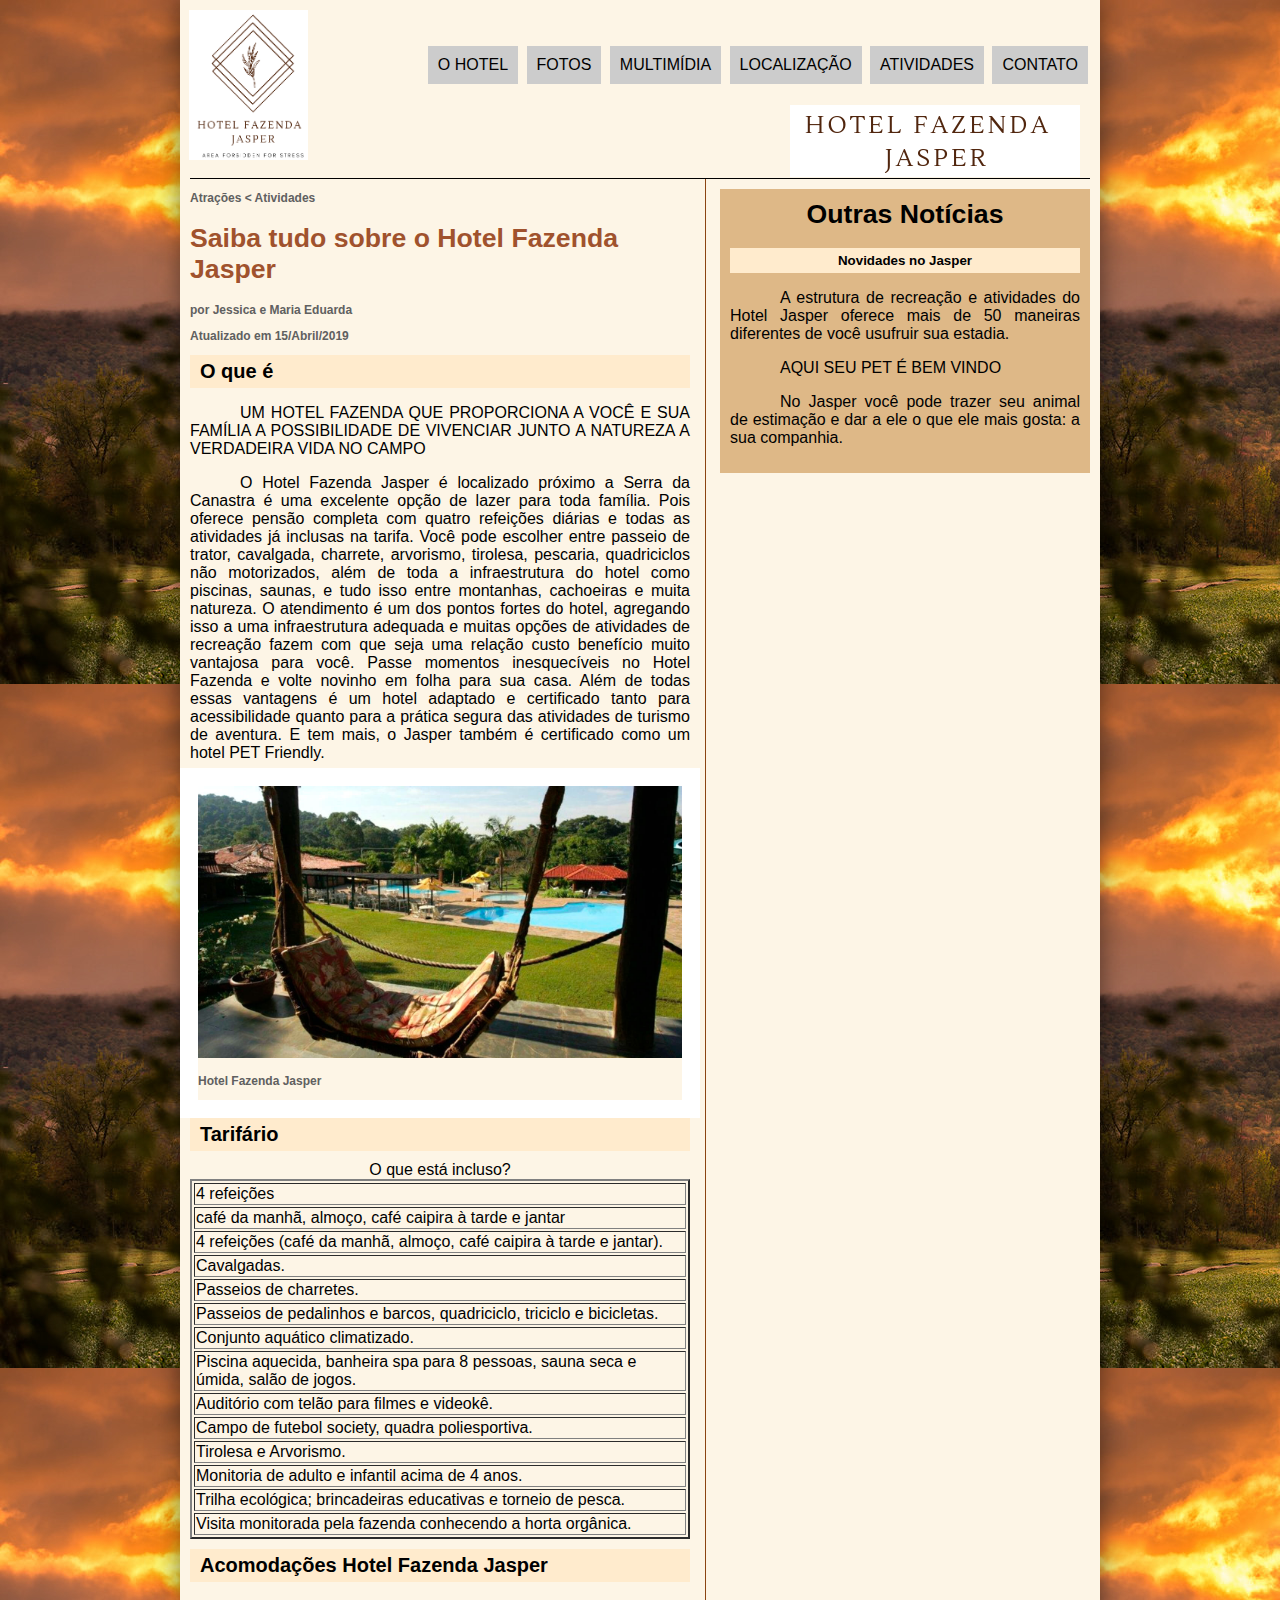
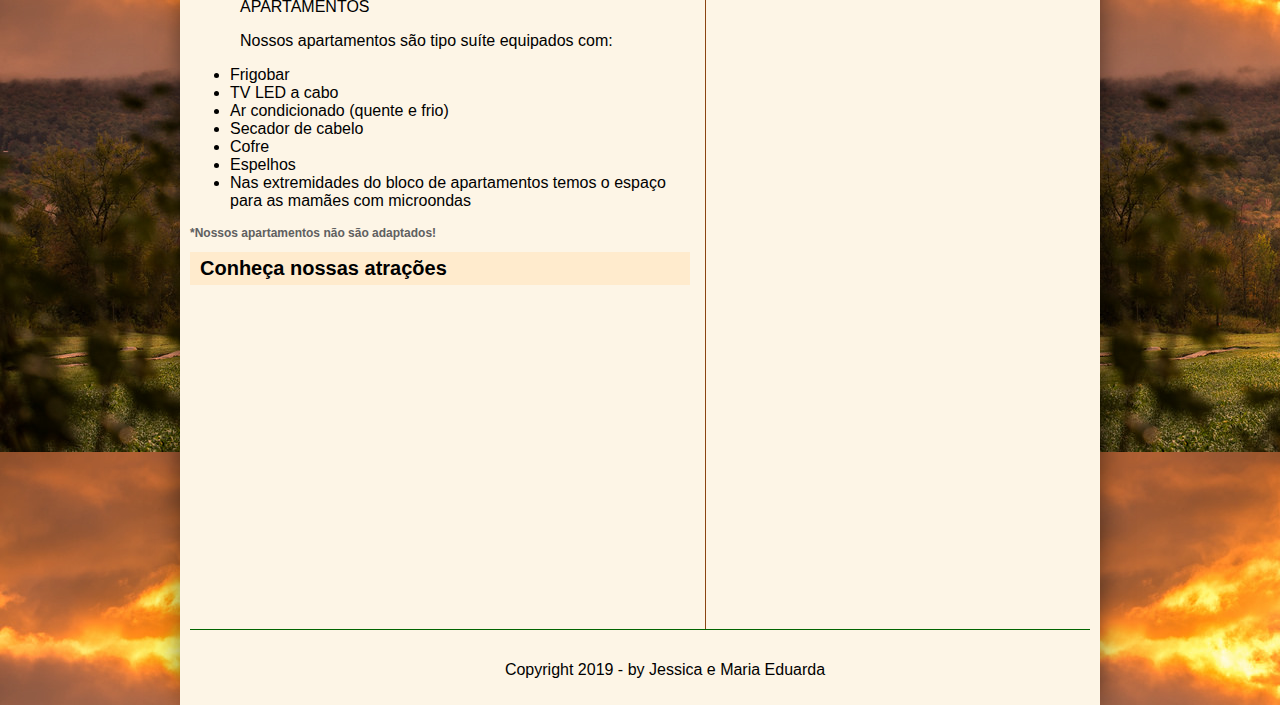
<file: index.html>
<!DOCTYPE html>
<html lang="pt-br">
<head>
    <meta charset="utf-8"/>
    <title> Hotel Fazenda Jasper </title>
    <link rel="stylesheet" type="text/css" href="_css/estilo.css"/>
</head>
<body>
<div id="conteudo">
    <header id="cabecalho">
        <nav id="menu">
            <ul>
                <a href="index.html"><li> O Hotel </li></a>
                <a href="fotos.html"><li> Fotos </li></a>
                <a href="multimidia.html"><li> Multimídia </li></a>
                <a href="Localização.html"><li> Localização </li></a>
                <a href="atividades.html"><li> Atividades </li></a>
                <a href="fale-conosco.html"><li> Contato </li></a>
            </ul>
        </nav>
        <h1>  <img id="logo" src="_imagens/hfj.png"/> </h1>

        <img id="icone" src="_imagens/hfj.dois.png"/>
    </header>
    <section id="corpo">
        <article id="noticia">
            <h3>
                Atrações < Atividades
            </h3>
            <h1> Saiba tudo sobre o Hotel Fazenda Jasper  </h1>
            <h3> por Jessica e Maria Eduarda  </h3>
            <h3> Atualizado em 15/Abril/2019 </h3>

            <h2> O que é </h2>
            <p>
                UM HOTEL FAZENDA QUE PROPORCIONA A VOCÊ E SUA FAMÍLIA A POSSIBILIDADE DE VIVENCIAR JUNTO A NATUREZA A VERDADEIRA VIDA NO CAMPO
            </p>
            <p>O Hotel Fazenda Jasper é localizado próximo a Serra da Canastra é uma excelente opção de lazer para toda família. Pois oferece pensão completa com quatro refeições diárias e todas as atividades já inclusas na tarifa. Você pode escolher entre passeio de trator, cavalgada, charrete, arvorismo, tirolesa, pescaria, quadriciclos não motorizados, além de toda a infraestrutura do hotel como piscinas, saunas, e tudo isso entre montanhas, cachoeiras e muita natureza. O atendimento é um dos pontos fortes do hotel, agregando isso a uma infraestrutura adequada e muitas opções de atividades de recreação fazem com que seja uma relação custo benefício muito vantajosa para você. Passe momentos inesquecíveis no Hotel Fazenda e volte novinho em folha para sua casa. Além de todas essas vantagens é um hotel adaptado e certificado tanto para acessibilidade quanto para a prática segura das atividades de turismo de aventura. E tem mais, o Jasper também é certificado como um hotel PET Friendly.
            </p>
            <figure class="foto">
                <img src="_imagens/glass-quadro-homem-mulher.jpg"/>

                <figcaption>
                    <h3> Hotel Fazenda Jasper </h3>
                </figcaption>
            </figure>

            <h2> Tarifário </h2>
            <table border="2">
                <caption>
                    O que está incluso?
                </caption>
                <tr><td> 4 refeições </td></tr>
                <tr><td>café da manhã, almoço, café caipira à tarde e jantar </td></tr>
                <tr><td>4 refeições (café da manhã, almoço, café caipira à tarde e jantar).</td></tr>
                <tr><td>Cavalgadas.</td></tr>
                <tr><td> Passeios de charretes.</td></tr>
                <tr><td>Passeios de pedalinhos e barcos, quadriciclo, triciclo e bicicletas.</td></tr>
                <tr><td>Conjunto aquático climatizado.
                <tr><td>Piscina aquecida, banheira spa para 8 pessoas, sauna seca e úmida, salão de jogos.</td></tr>
                <tr><td>Auditório com telão para filmes e videokê.</td></tr>
                <tr><td>Campo de futebol society, quadra poliesportiva.</td></tr>
                <tr><td>Tirolesa e Arvorismo.</td></tr>
                <tr><td>Monitoria de adulto e infantil acima de 4 anos.</td></tr>
                <tr><td>Trilha ecológica; brincadeiras educativas e torneio de pesca.</td></tr>
                <tr><td>Visita monitorada pela fazenda conhecendo a horta orgânica.</td></tr>
            </table>
            <h2> Acomodações Hotel Fazenda Jasper </h2>
            <p>
                APARTAMENTOS
            <p>
                Nossos apartamentos são tipo suíte equipados com:
            </p>
            <ul>
                <li>Frigobar</li>
                <li>TV LED a cabo</li>
                <li> Ar condicionado (quente e frio)</li>
                <li>Secador de cabelo</li>
                <li>Cofre</li>
                <li>Espelhos</li>
                <li>Nas extremidades do bloco de apartamentos temos o espaço para as mamães com microondas</li>
            </ul>

            <h3>*Nossos apartamentos não são adaptados! </h3>


            <h2> Conheça nossas atrações</h2>

            <iframe width="500"
                    height="315"
                    src="https://www.youtube.com/embed/y6Tdq7lJuyQ"
                    frameborder="0"
                    allow="accelerometer; autoplay; encrypted-media; gyroscope; picture-in-picture"
                    allowfullscreen>
            </iframe>

        </article>
    </section>
    <aside id="lateral" class="text-position">
        <h1> Outras Notícias </h1>

        <h2>Novidades no Jasper</h2>
        <p>
            A estrutura de recreação e atividades do Hotel Jasper oferece mais de 50 maneiras diferentes de você usufruir sua estadia.
        </p>
        <p>
            AQUI SEU PET É BEM VINDO
        </p>
        <p>
            No Jasper você pode trazer seu animal de estimação e dar a ele o que ele mais gosta: a sua companhia.
        </p>

    </aside>
    <footer id="rodape">
        <p>
            Copyright 2019 - by Jessica e Maria Eduarda
        </p>
    </footer>
</div>
</body>
</html>
</file>
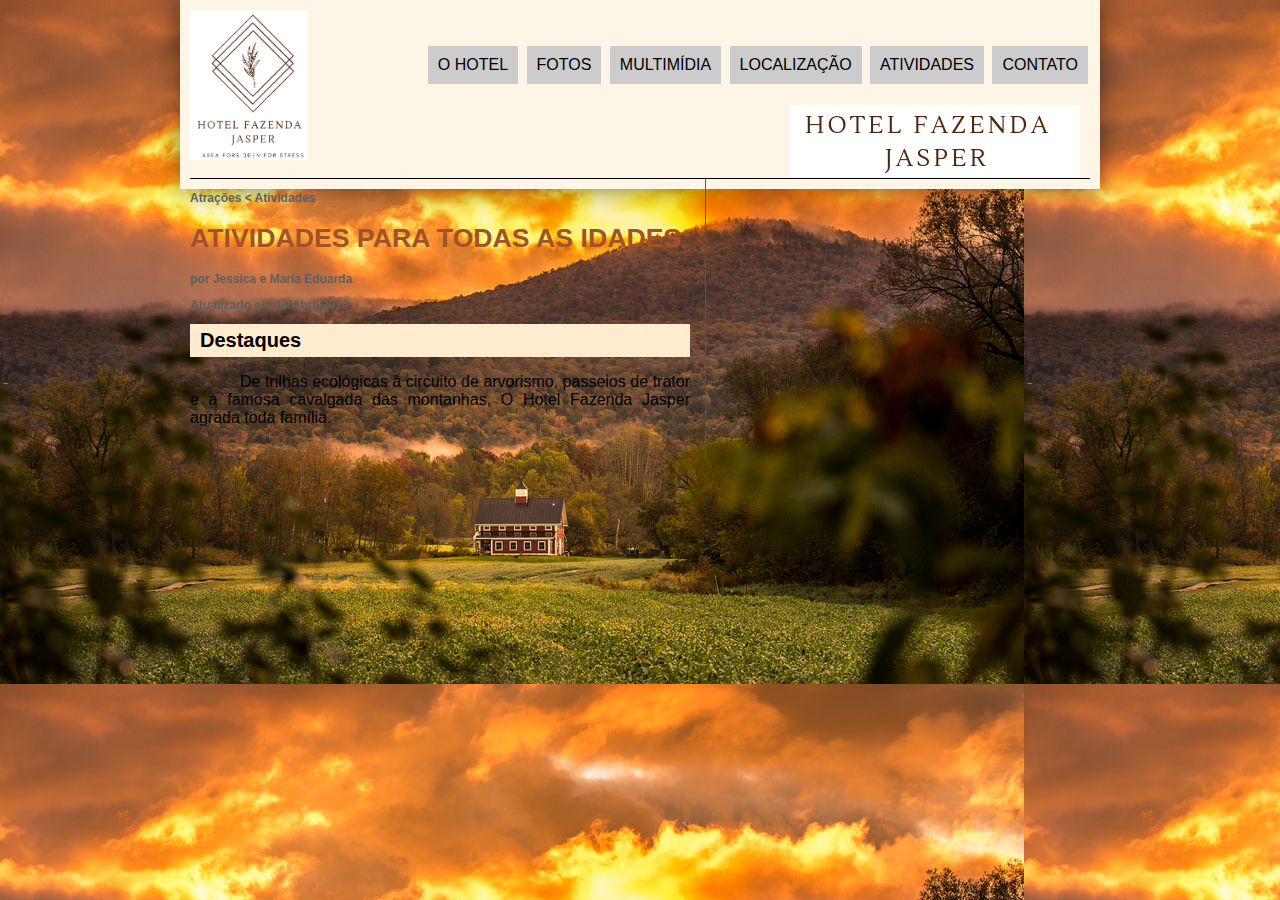
<file: Atividades.html>
<!DOCTYPE html>
<html lang="pt-br">
    <head> 
        <meta charset="utf-8"/>
        <title> Hotel Fazenda Jasper </title>
        <link rel="stylesheet" type="text/css" href="_css/estilo.css"/>
    </head>
    <body>
        <div id="conteudo">
            <header id="cabecalho">
                <nav id="menu">
                    <ul>
                        <a href="index.html"><li> O Hotel </li></a>
                        <a href="fotos.html"><li> Fotos </li></a>
                        <a href="multimidia.html"><li> Multimídia </li></a>
                        <a href="Localização.html"><li> Localização </li></a>
                        <a href="atividades.html"><li> Atividades </li></a>
                        <a href="fale-conosco.html"><li> Contato </li></a>
                    </ul>
                </nav>        
               <h1>  <img id="logo" src="_imagens/hfj.png"/> </h1>

                <img id="icone" src="_imagens/hfj.dois.png"/>
            </header>
            <section id="corpo">
                <article id="noticia"> 
                    <h3> 
                        Atrações < Atividades 
                    </h3>
                    <h1> ATIVIDADES PARA TODAS AS IDADES </h1>
                    <h3> por Jessica e Maria Eduarda  </h3>
                    <h3> Atualizado em 15/Abril/2019 </h3>

                    <h2> Destaques</h2>
            <p> 
             De trilhas ecológicas à circuito de arvorismo, passeios  de trator e a famosa cavalgada das montanhas, O Hotel Fazenda Jasper agrada toda família. 
            </p>
           
            </html>
            </body>
            </div> 
            </section>
            </article>
</file>
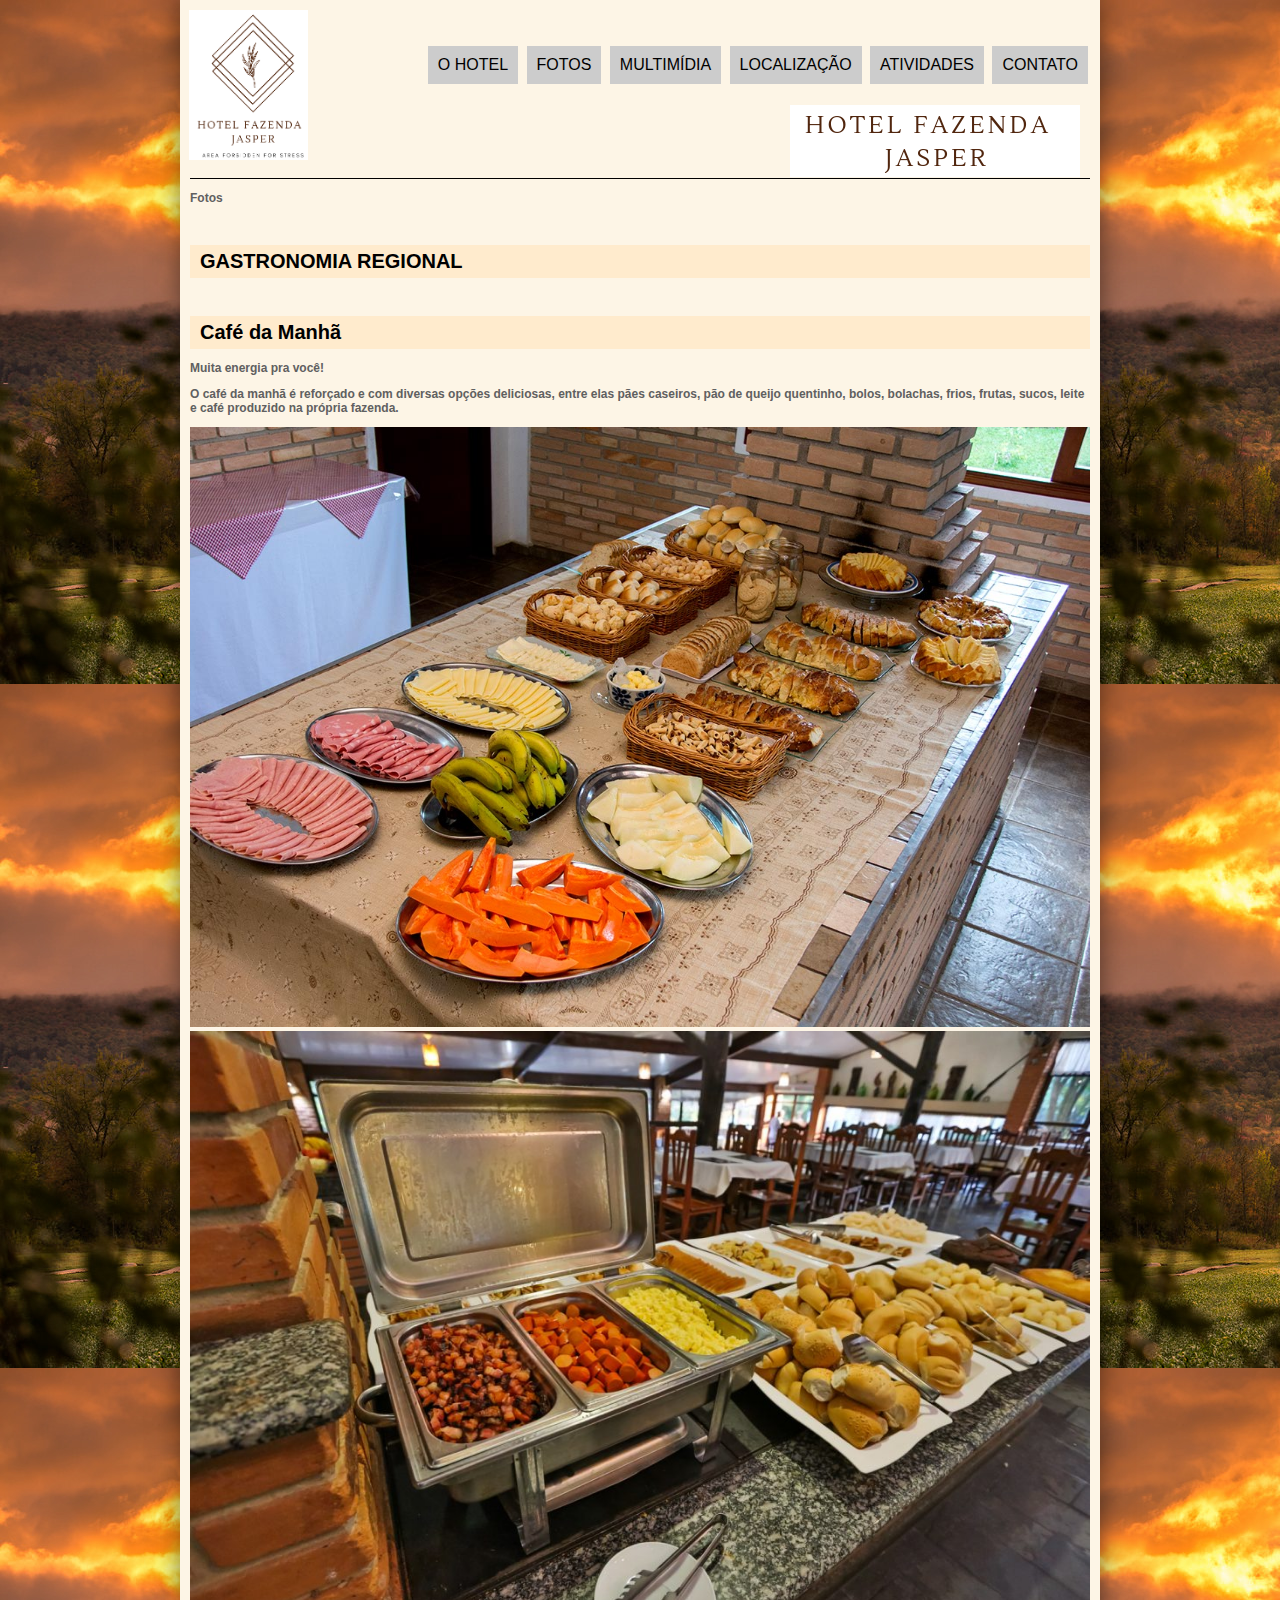
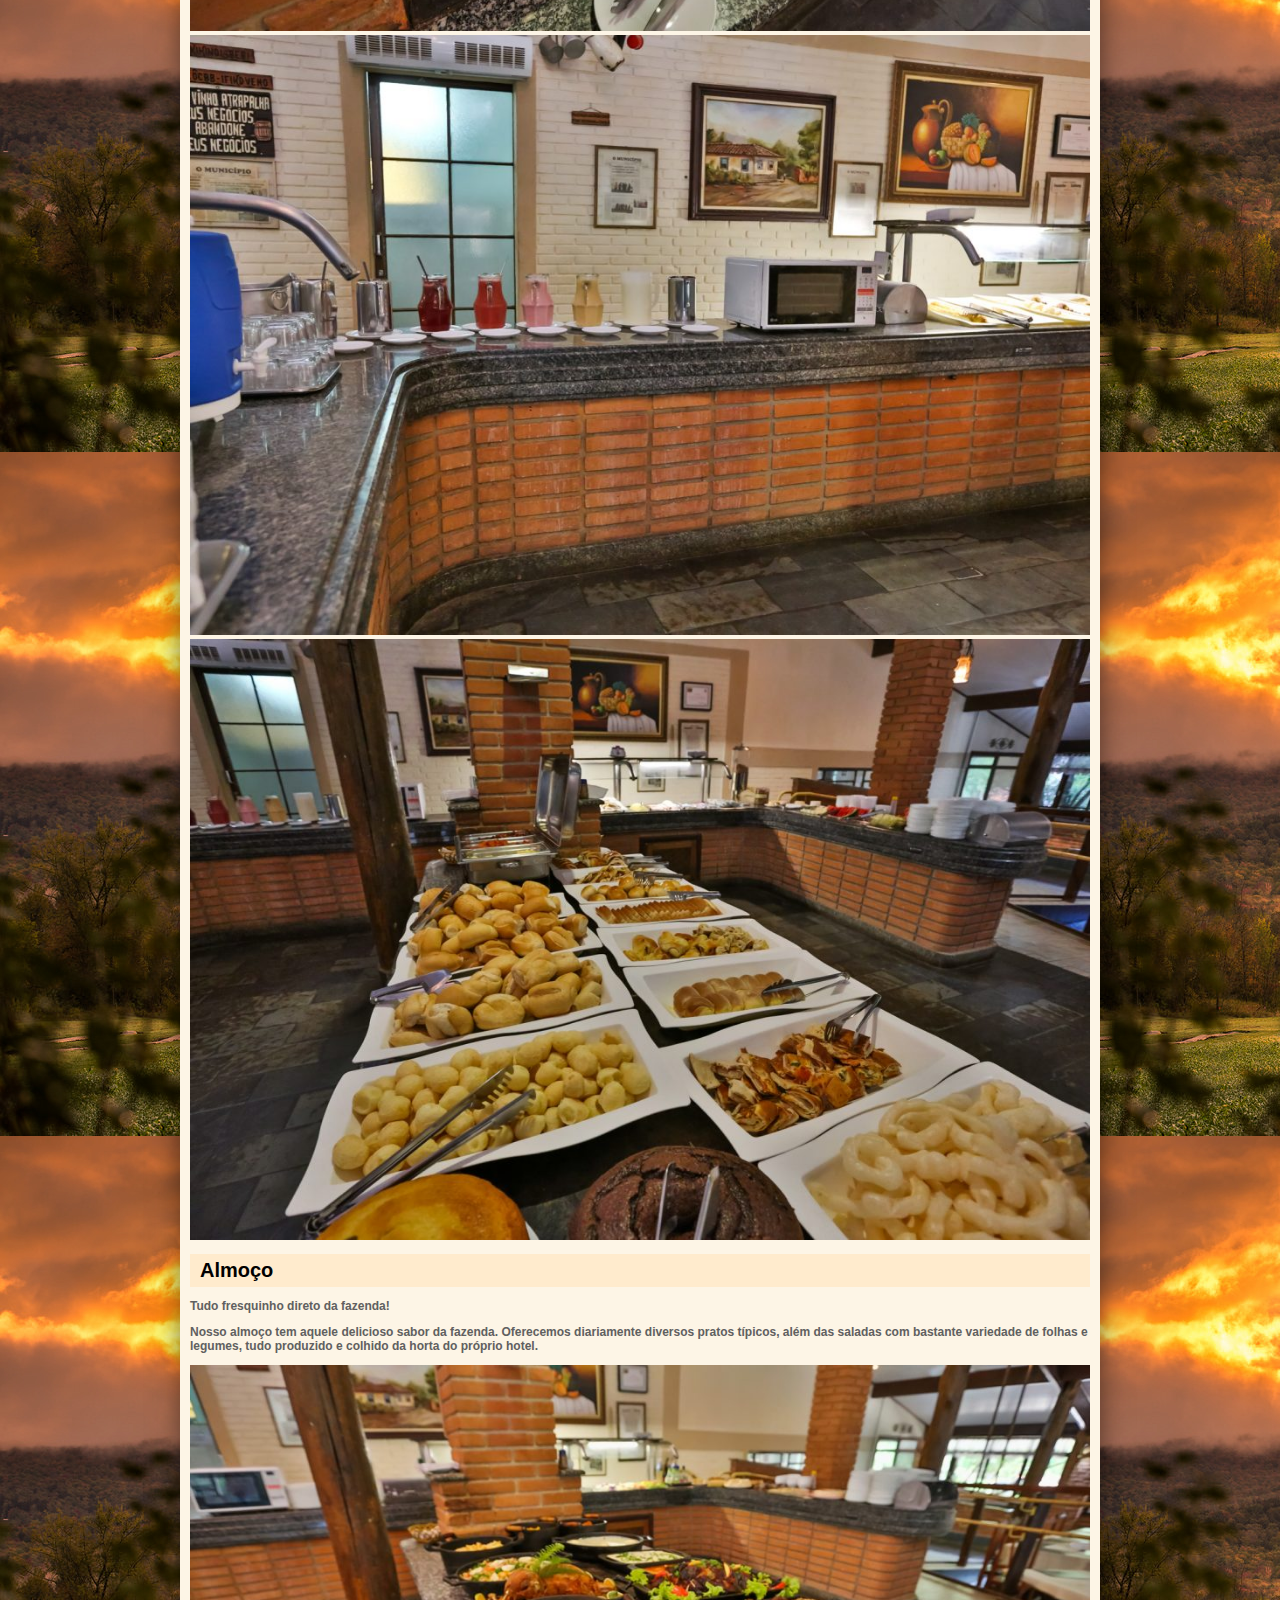
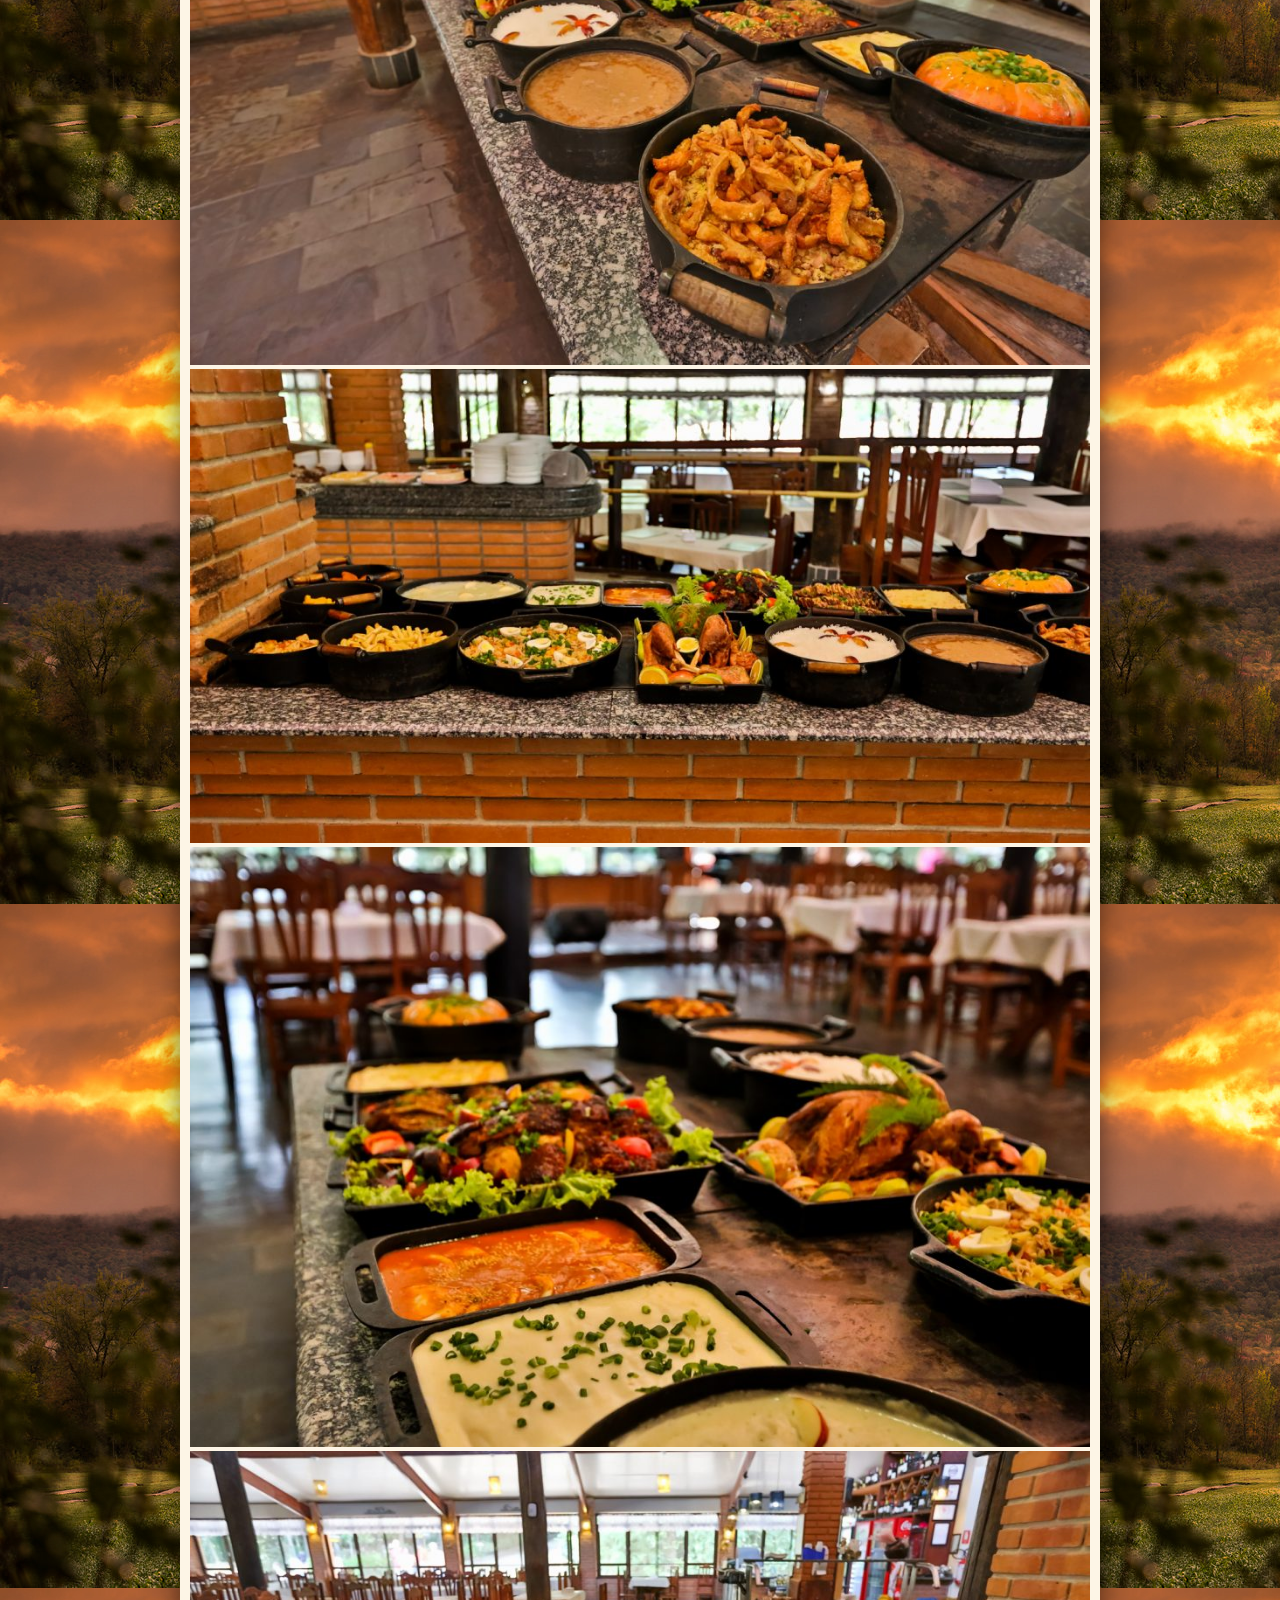
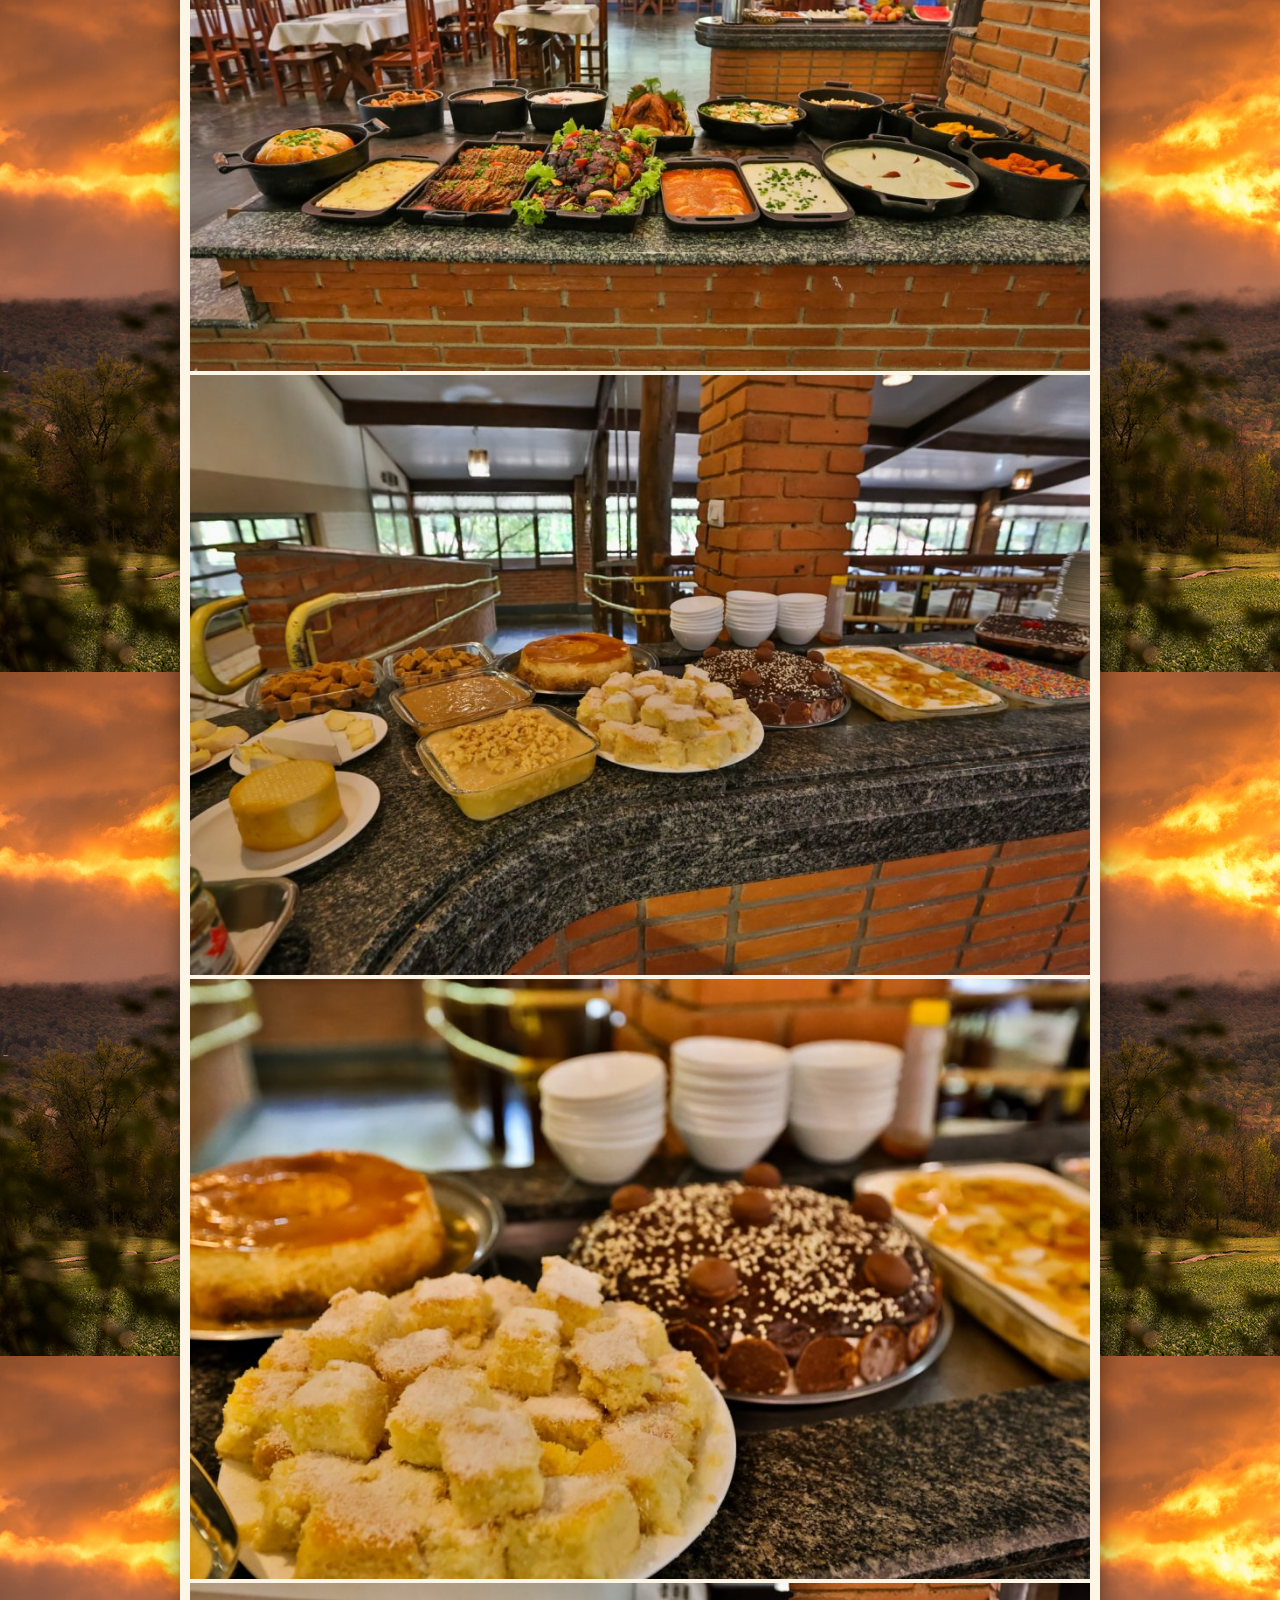
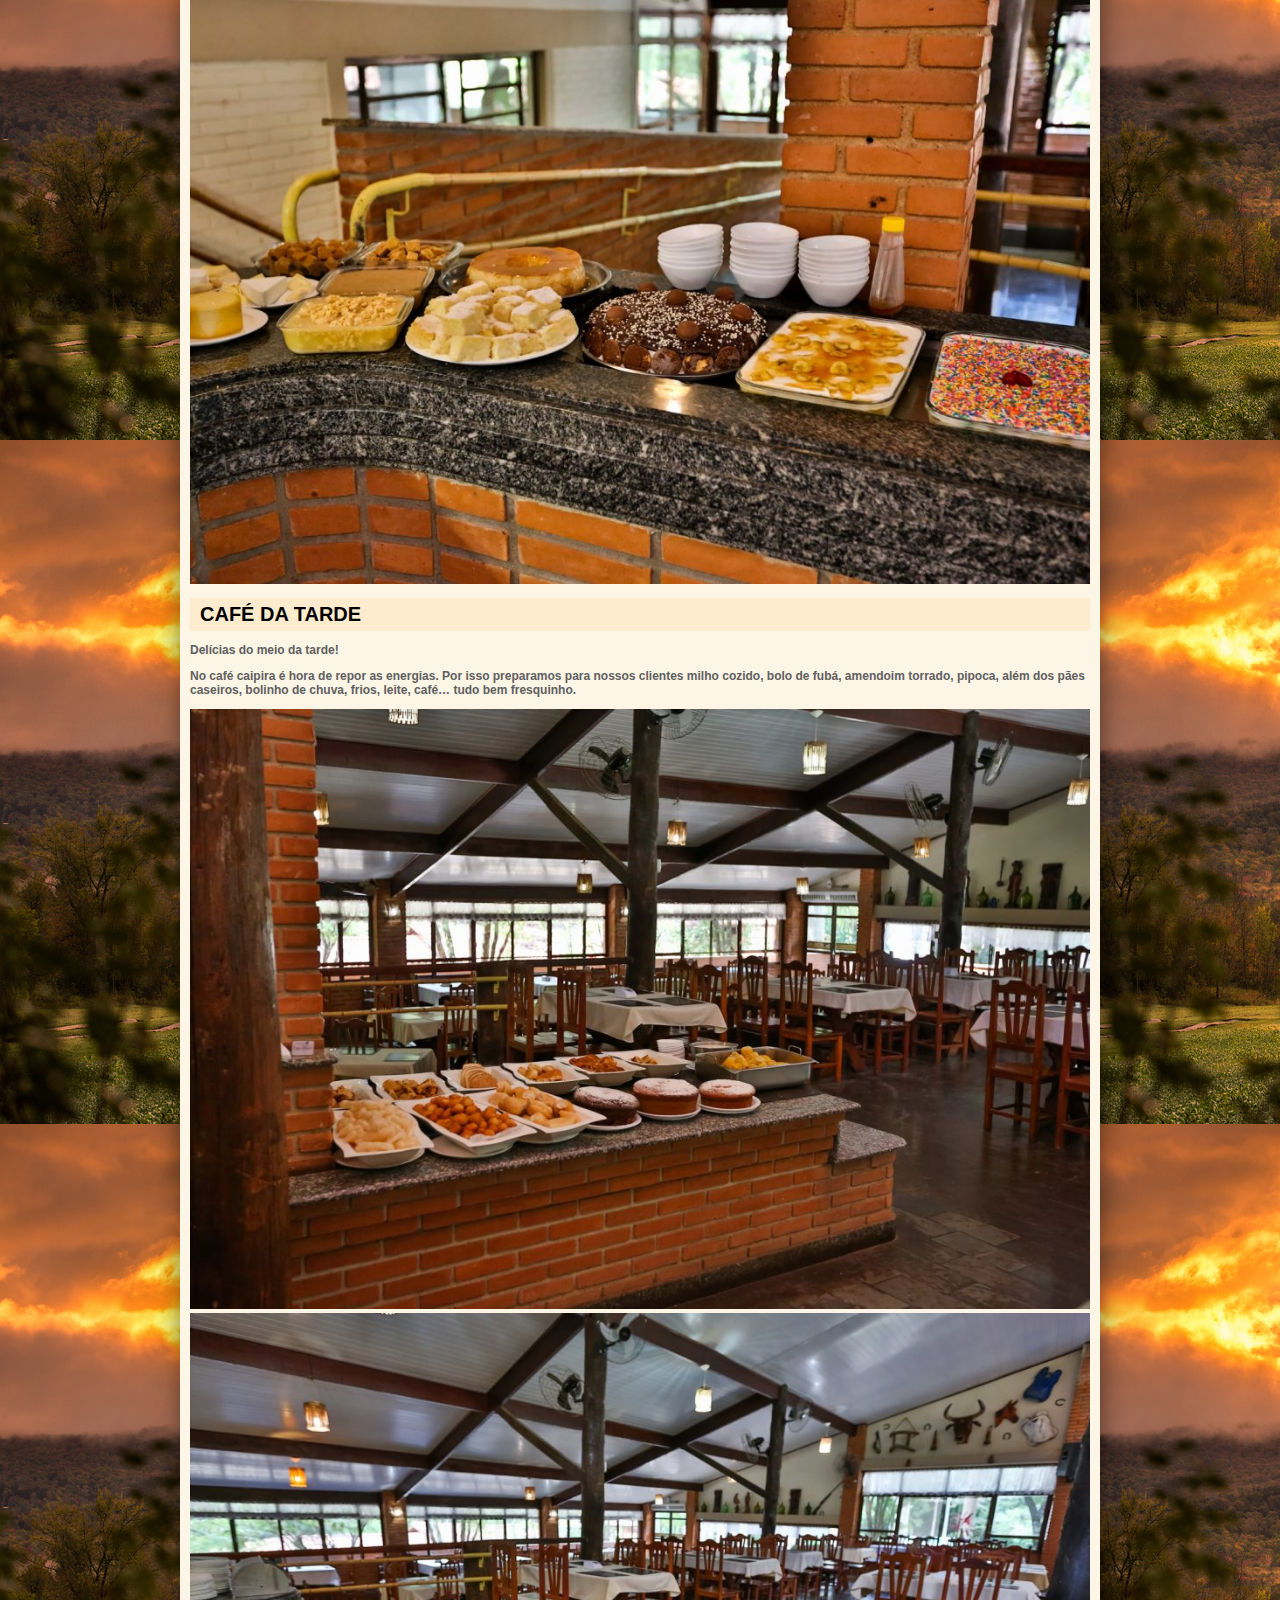
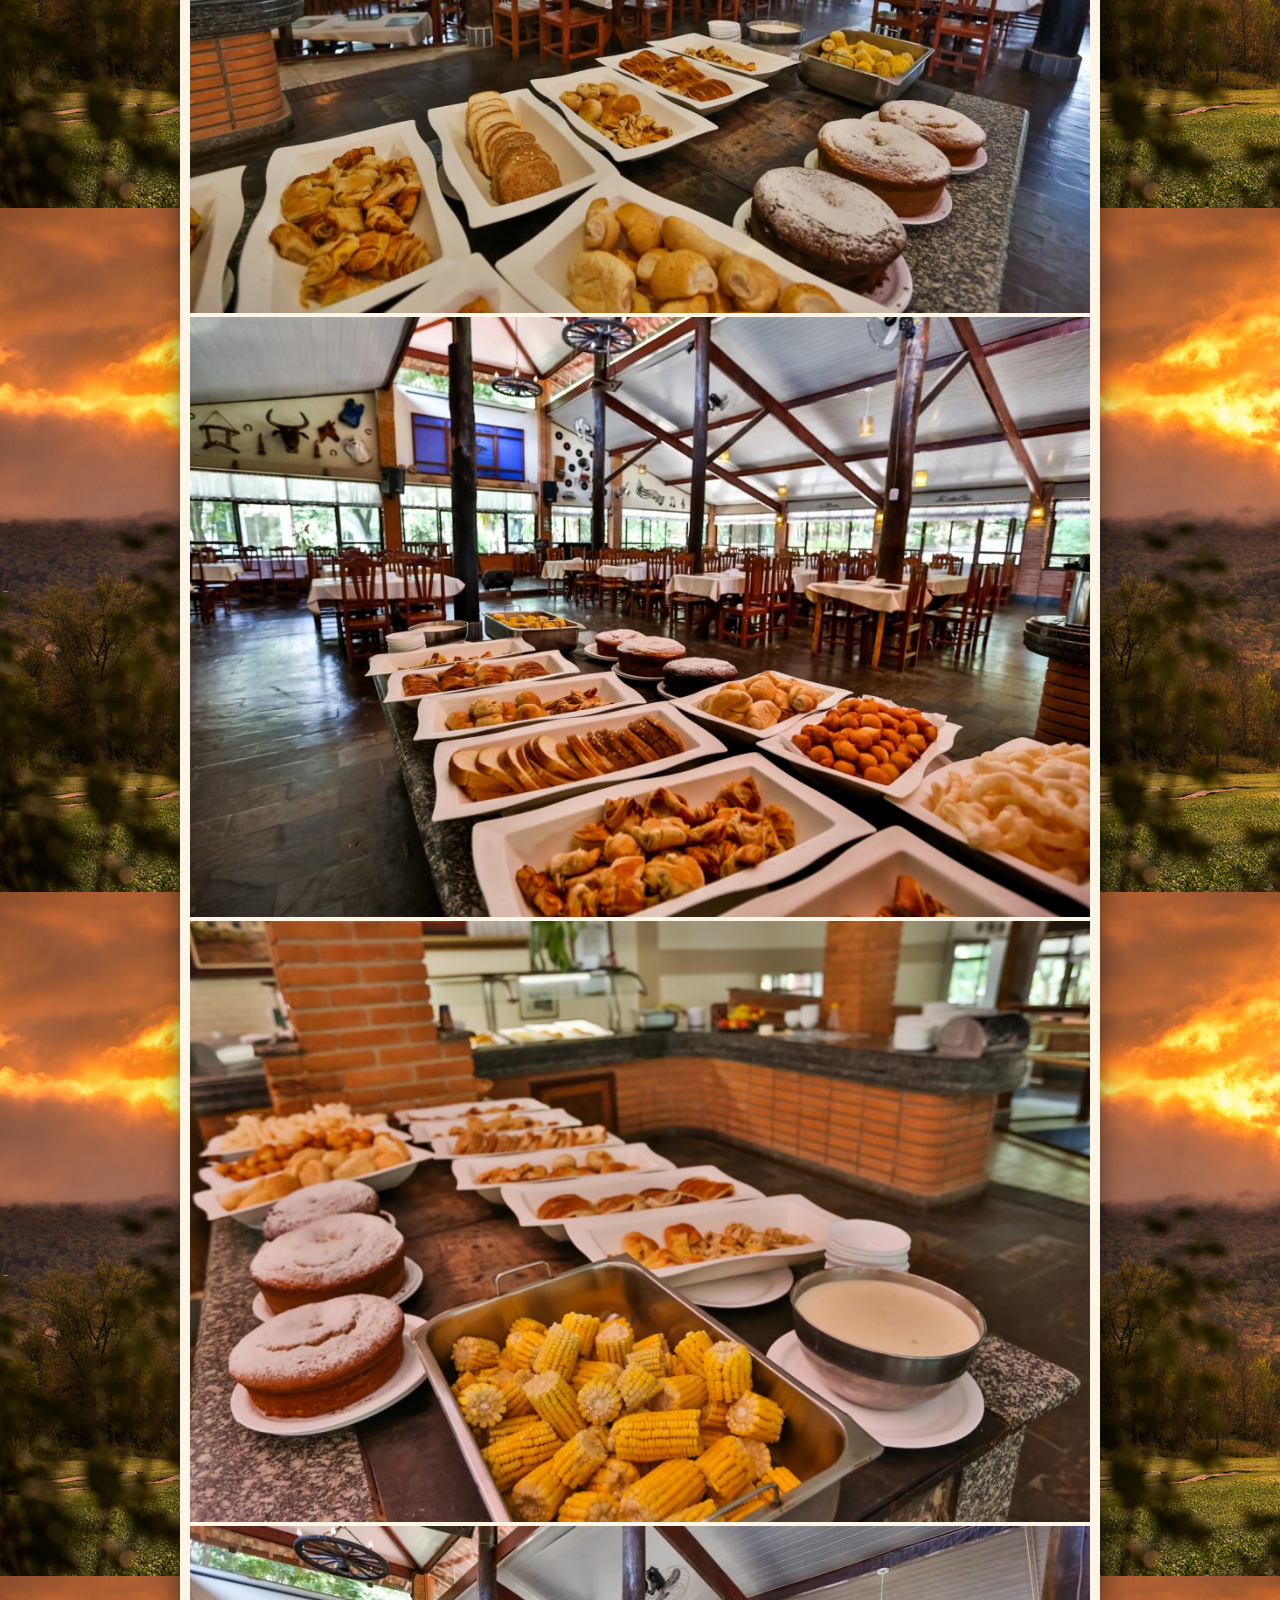
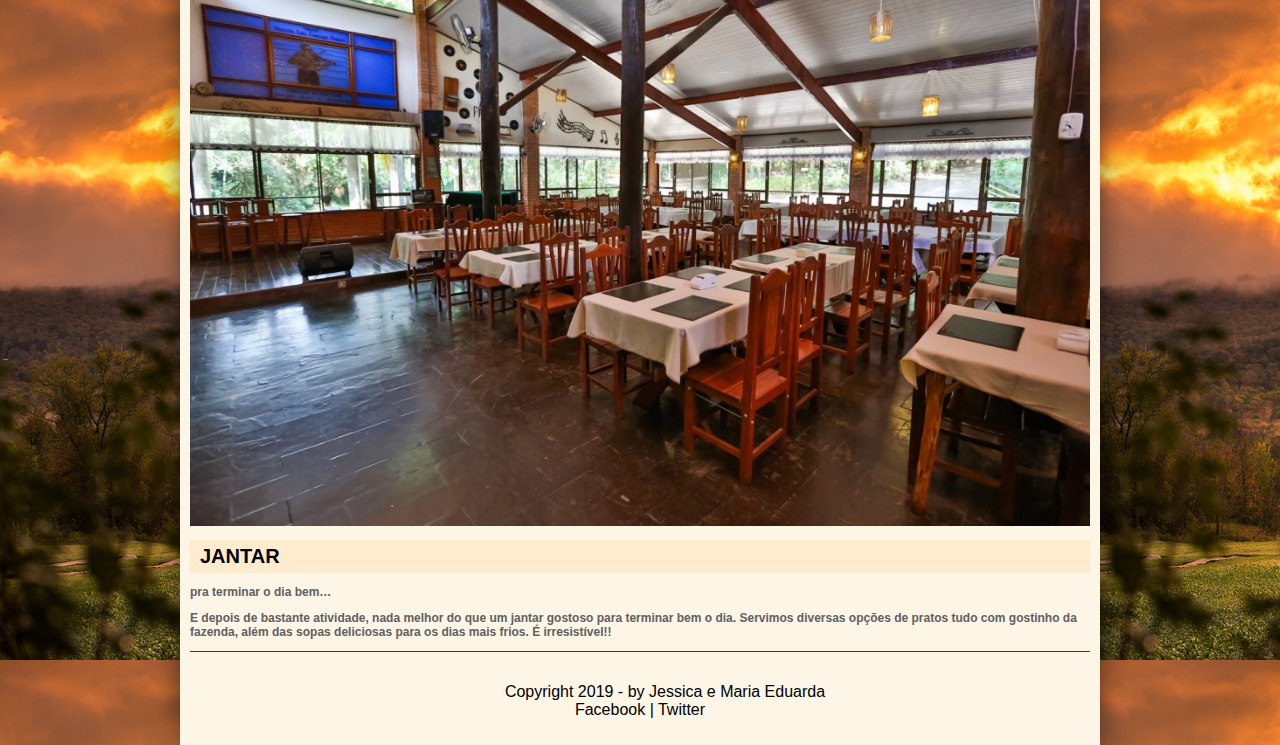
<file: fotos.html>
<!DOCTYPE html>
<html lang="pt-br">
    <head>
        <meta charset="utf-8"/>
        <title> Hotel Fazenda Jasper </title>
        <link rel="stylesheet" type="text/css" href="_css/estilo.css"/>
    </head>
    <body>
        <div id="conteudo">
            <header id="cabecalho">
                <nav id="menu">
                    <ul>
                        <a href="index.html"><li> O Hotel </li></a>
                        <a href="fotos.html"><li> Fotos </li></a>
                        <a href="multimidia.html"><li> Multimídia </li></a>
                        <a href="Localização.html"><li> Localização </li></a>
                        <a href="atividades.html"><li> Atividades </li></a>
                        <a href="fale-conosco.html"><li> Contato </li></a>
                    </ul>
                </nav>
               <h1>  <img id="logo" src="_imagens/hfj.png"/> </h1>

                <img id="icone" src="_imagens/hfj.dois.png"/>
            </header>
            <section >
                <article id="noticia">
                    <h3>
                        Fotos
                    </h3>
            <br>
         <h2>GASTRONOMIA REGIONAL</h2>
        </br>

        <h2>Café da Manhã </h2>
        <h3>Muita energia pra você!</h3>
        <h3> O café da manhã é reforçado e com diversas opções deliciosas, entre elas pães caseiros, pão de queijo quentinho, bolos, bolachas, frios, frutas, sucos, leite e café produzido na própria fazenda.</h3>


      <img src="_imagens/cafe.da.manha.jpg" width="900"/>

      <img src="_imagens/cafe.da.manha2.jpg" width="900"/>

      <img src="_imagens/cafe.da.manha3.jpg" width="900"/>

      <img src="_imagens/cafe.da.manha4.jpg" width="900"/>

      <h2>Almoço </h2>
      <h3> Tudo fresquinho direto da fazenda! </h3>
     <h3> Nosso almoço tem aquele delicioso sabor da fazenda. Oferecemos diariamente diversos pratos típicos, além das saladas com bastante variedade de folhas e legumes, tudo produzido e colhido da horta do próprio hotel.</h3>

     <img src="_imagens/almoco.jpg" width="900"/>

      <img src="_imagens/almoco2.jpg" width="900"/>

      <img src="_imagens/almoco3.jpg" width="900"/>

      <img src="_imagens/almoco4.jpg" width="900"/>

      <img src="_imagens/almoco5.jpg" width="900"/>

      <img src="_imagens/almoco6.jpg" width="900"/>

      <img src="_imagens/almoco7.jpg" width="900"/>

      <h2>CAFÉ DA TARDE</h2>
      <h3>Delícias do meio da tarde!</h3>
     <h3>No café caipira é hora de repor as energias. Por isso preparamos para nossos clientes milho cozido, bolo de fubá, amendoim torrado, pipoca, além dos pães caseiros, bolinho de chuva, frios, leite, café… tudo bem fresquinho.</h3>

     <img src="_imagens/tarde.jpg" width="900"/>

     <img src="_imagens/tarde2.jpg" width="900"/>

     <img src="_imagens/tarde3.jpg" width="900"/>

     <img src="_imagens/tarde4.jpg" width="900"/>

     <img src="_imagens/tarde5.jpg" width="900"/>

     <h2>JANTAR</h2>
     <h3> pra terminar o dia bem…</h3>
     <h3>E depois de bastante atividade, nada melhor do que um jantar gostoso para terminar bem o dia. Servimos diversas opções de pratos tudo com gostinho da fazenda, além das sopas deliciosas para os dias mais frios. É irresistível!! </h3>





    </section>
<footer id="rodape">
    <p>
        Copyright 2019 - by Jessica e Maria Eduarda
        <br/> Facebook | Twitter
    </p>

</footer>
</div>
</body>
</html>
</file>
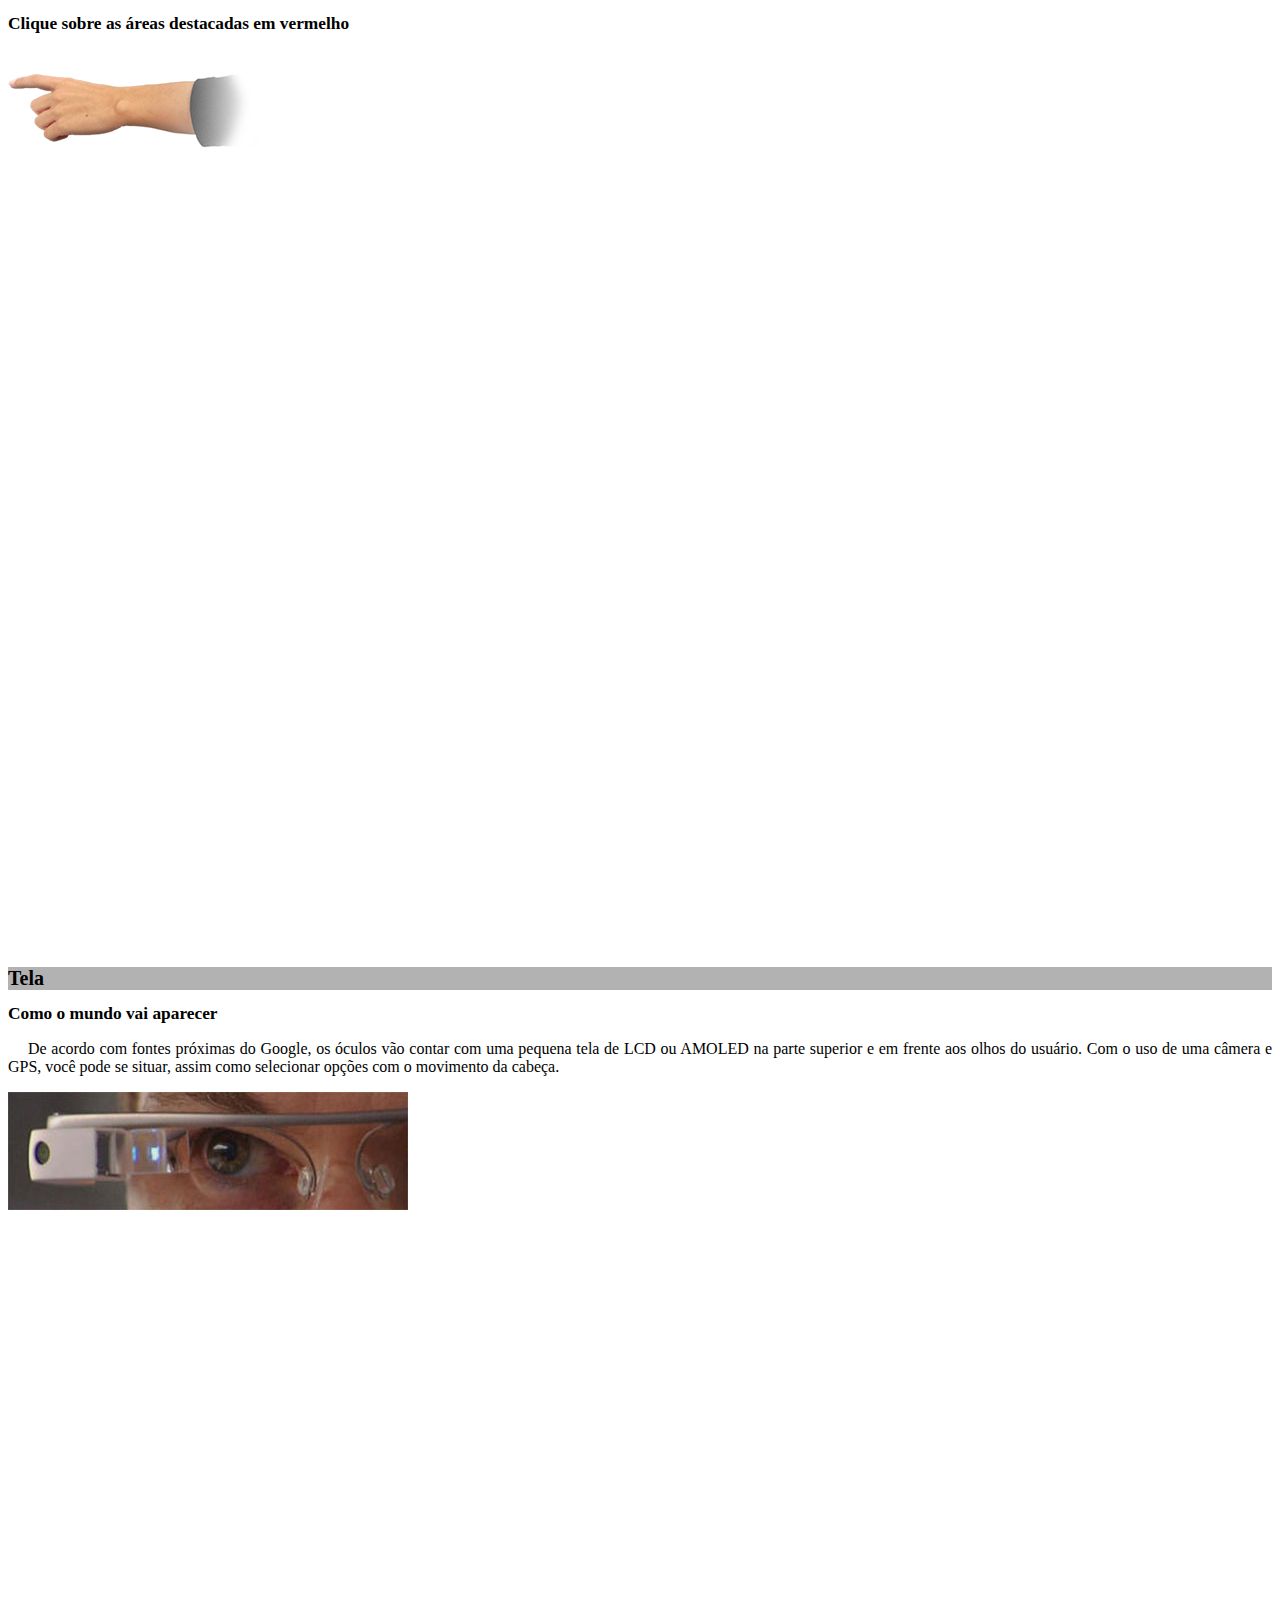
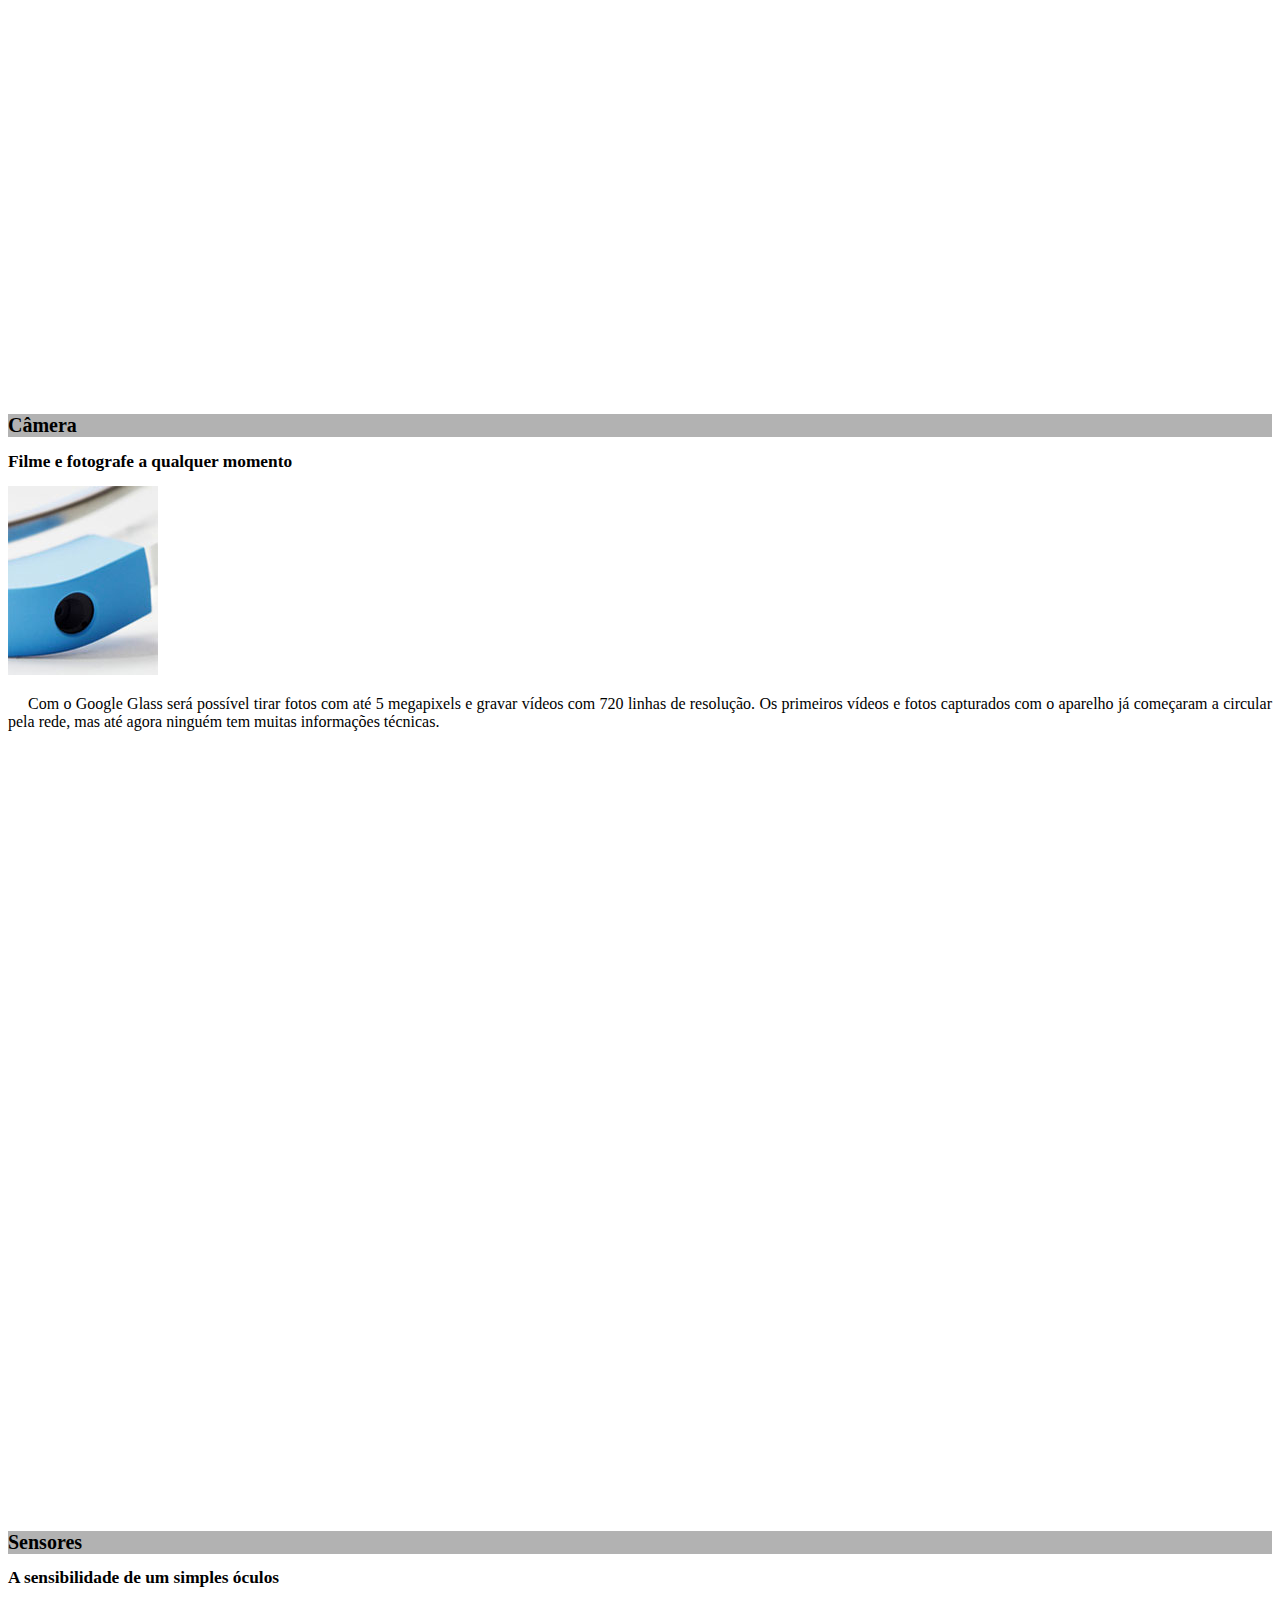
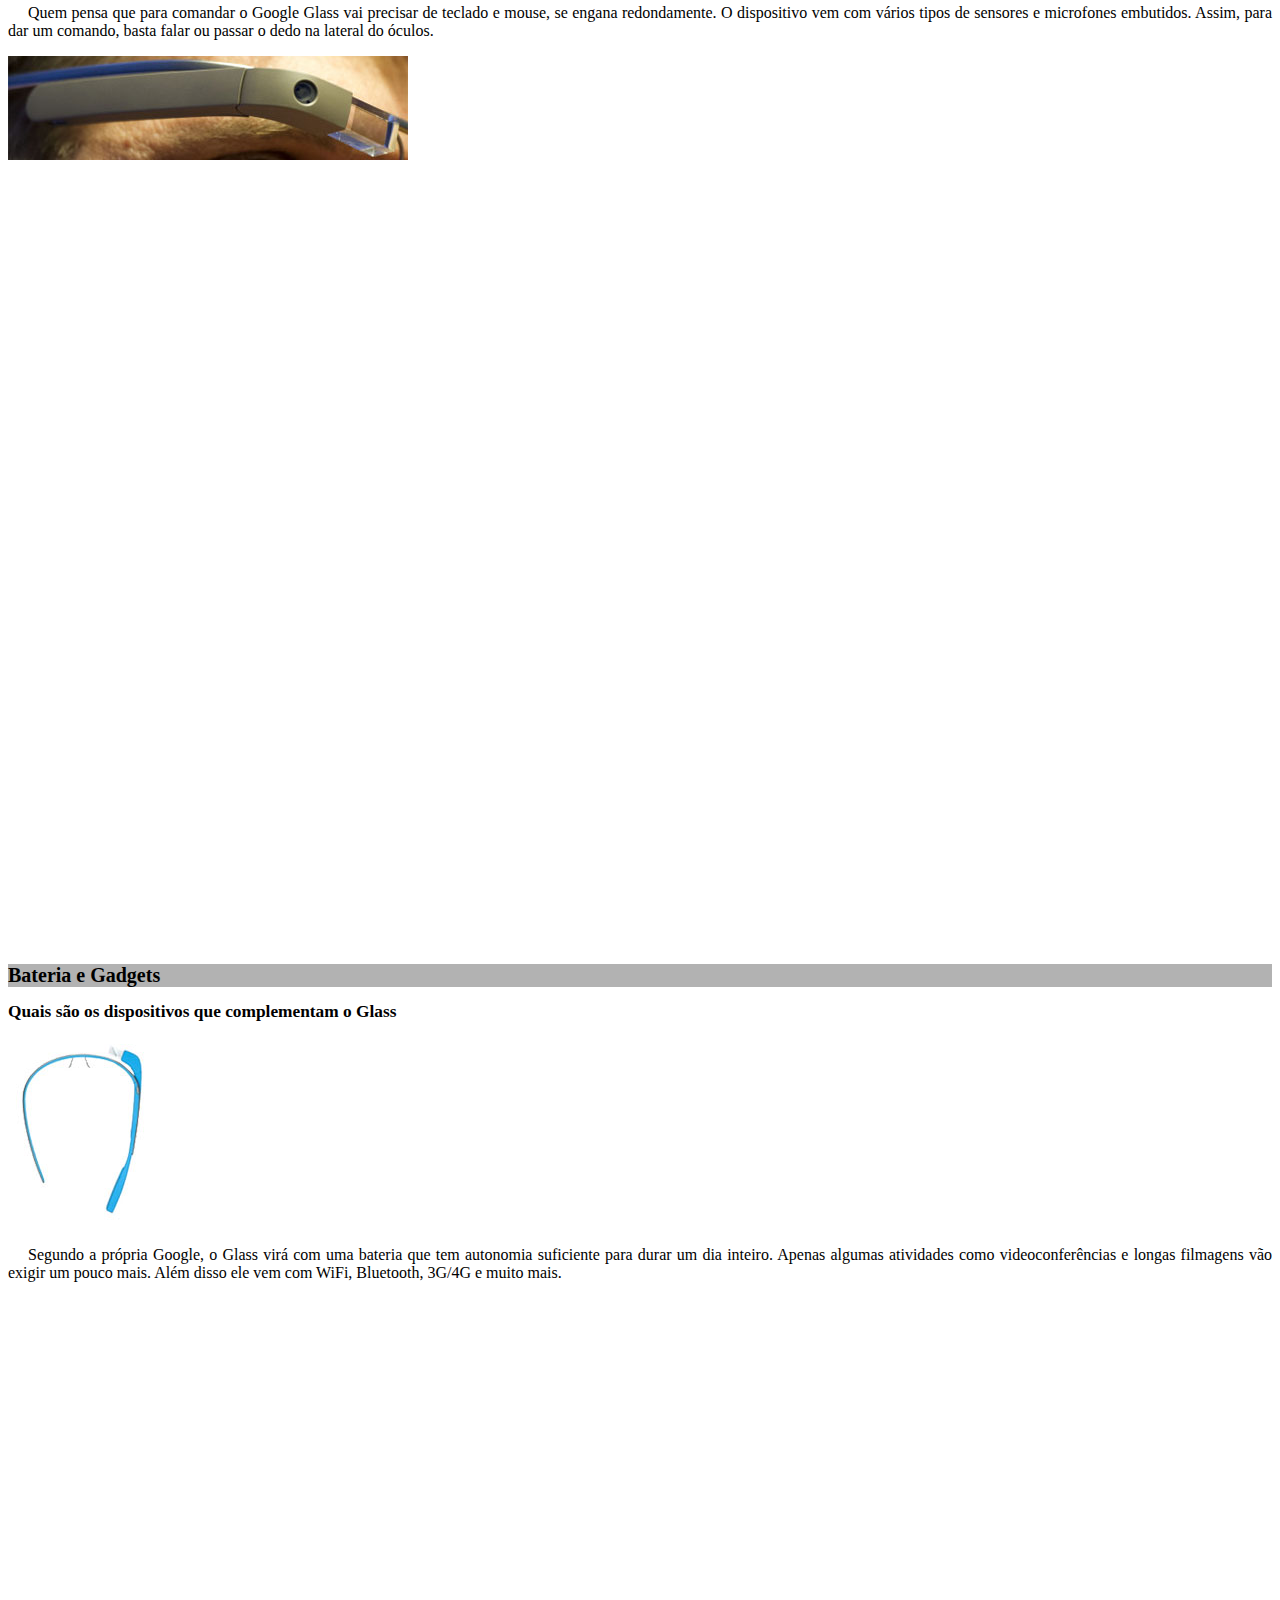
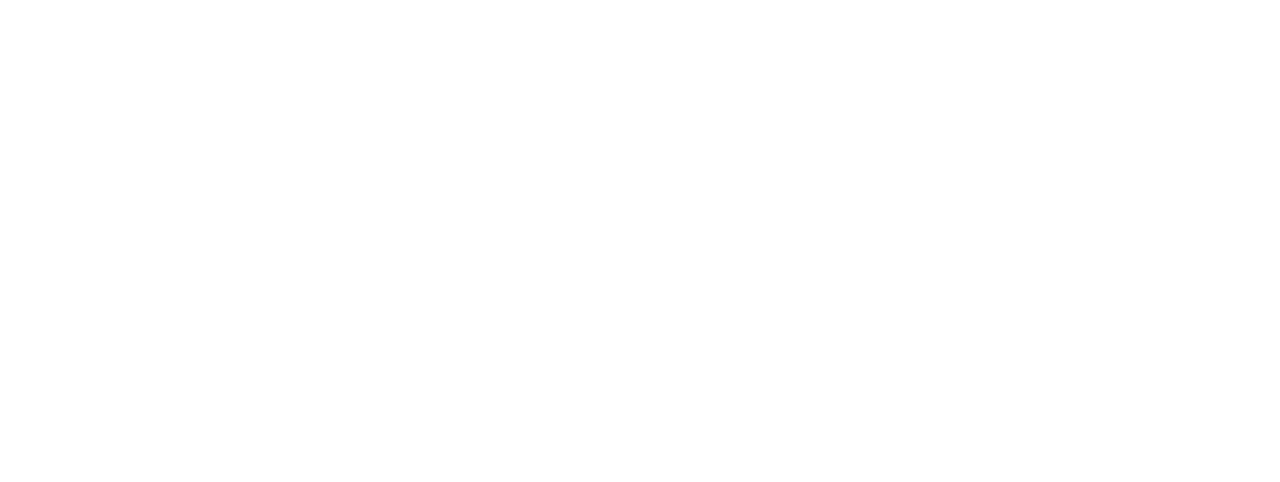
<file: google-glass.html>
<!DOCTYPE html> 
<html>
    <head>
        <meta charset="utf-8"/>
        <style>
            article{
                margin-bottom: 800px;
            }
            p {
                text-align: justify;
                text-indent: 20px;
            }
            article h1{
                font-size: 15pt;
                background-color: rgba(0, 0, 0, .3);
            }
            article h2{
                font-size: 13pt;
            }
        </style>
    </head>
    <body>
        <article id="topo">
            <header>
                <h2> 
                    Clique sobre as áreas destacadas em vermelho
                </h2>
            </header>
            <img src="_imagens/mao.png"/>
        </article>
        <article id="tela">
            <header>
                <h1> Tela </h1>
                <h2> Como o mundo vai aparecer </h2>    
            </header>
            <p>
                De acordo com fontes próximas do Google, os óculos vão contar com uma pequena tela de LCD ou AMOLED na parte superior e em frente aos olhos do usuário. Com o uso de uma câmera e GPS, você pode se situar, assim como selecionar opções com o movimento da cabeça.
            </p>    
            <img src="_imagens/det-tela.jpg"/>
        </article>
        <article id="camera">
            <header>
                <h1> Câmera </h1>
                <h2> Filme e fotografe a qualquer momento </h2>            
            </header>
            <img src="_imagens/det-camera.jpg"/>
            <p> 
                Com o Google Glass será possível tirar fotos com até 5 megapixels e gravar vídeos com 720 linhas de resolução. Os primeiros vídeos e fotos capturados com o aparelho já começaram a circular pela rede, mas até agora ninguém tem muitas informações técnicas.
            </p>
        </article>
        <article id="sensores">
            <header>
                <h1> Sensores </h1>
                <h2> A sensibilidade de um simples óculos </h2> 
            </header>
            <p>
                    Quem pensa que para comandar o Google Glass vai precisar de teclado e mouse, se engana redondamente. O dispositivo vem com vários tipos de sensores e microfones embutidos. Assim, para dar um comando, basta falar ou passar o dedo na lateral do óculos.
            </p>
            <img src="_imagens/det-touch.jpg"/>
        </article>
        <article id="bateria">
            <header>
                <h1> Bateria e Gadgets </h1>  
                <h2> Quais são os dispositivos que complementam o Glass </h2>      
            </header>
            <img src="_imagens/det-bateria.jpg"/>
            <p>
                Segundo a própria Google, o Glass virá com uma bateria que tem autonomia suficiente para durar um dia inteiro. Apenas algumas atividades como videoconferências e longas filmagens vão exigir um pouco mais. Além disso ele vem com WiFi, Bluetooth, 3G/4G e muito mais.
            </p>
        </article>
    </body>
</html>
</file>
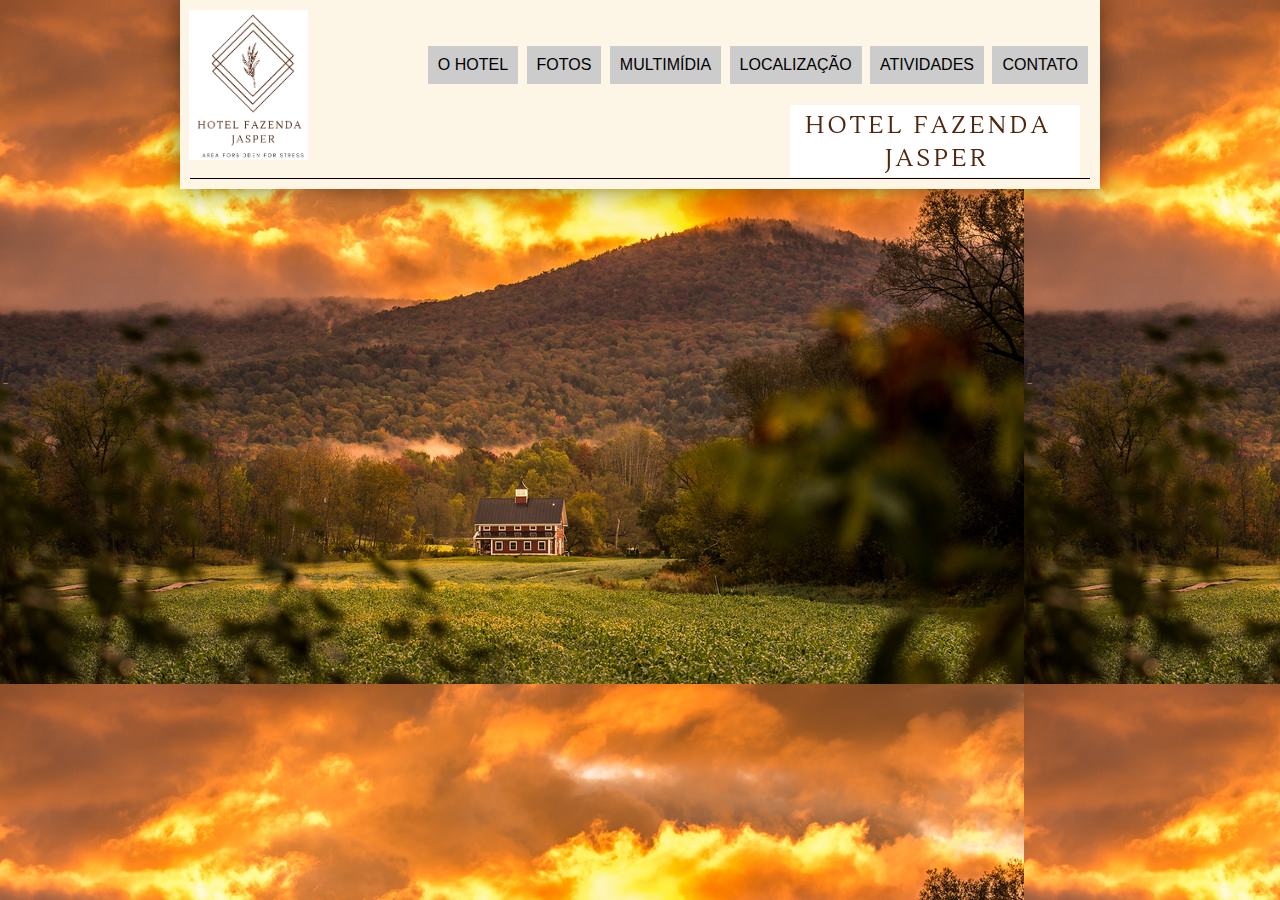
<file: header.html>
<!DOCTYPE html>
<html lang="pt-br">
<head>
    <meta charset="utf-8"/>
    <title> Hotel Fazenda Jasper </title>
    <link rel="stylesheet" type="text/css" href="_css/estilo.css"/>
</head>
<body>
<div id="conteudo">
    <header id="cabecalho">
        <nav id="menu">
            <ul>
                <a href="index.html"><li> O Hotel </li></a>
                <a href="fotos.html"><li> Fotos </li></a>
                <a href="multimidia.html"><li> Multimídia </li></a>
                <a href="Localização.html"><li> Localização </li></a>
                <a href="atividades.html"><li> Atividades </li></a>
                <a href="fale-conosco.html"><li> Contato </li></a>
            </ul>
        </nav>
        <h1>  <img id="logo" src="_imagens/hfj.png"/> </h1>

        <img id="icone" src="_imagens/hfj.dois.png"/>
    </header>
</file>
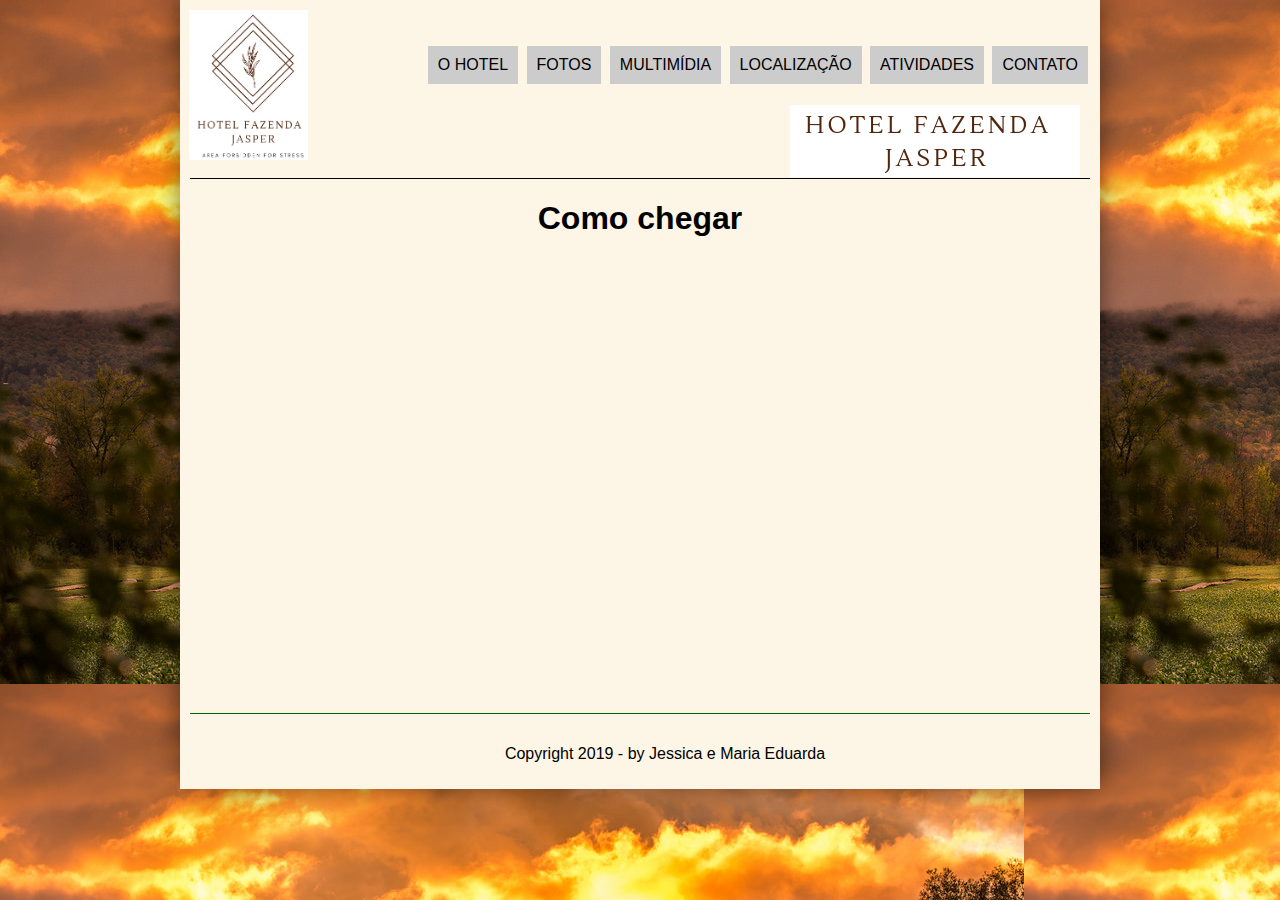
<file: Localização.html>
<!DOCTYPE html>
<html lang="pt-br">
<head>
    <meta charset="utf-8"/>
    <title> Hotel Fazenda Jasper </title>
    <link rel="stylesheet" type="text/css" href="_css/estilo.css"/>
</head>
<body>
<div id="conteudo">
    <header id="cabecalho">
        <nav id="menu">
            <ul>
                <a href="index.html"><li> O Hotel </li></a>
                <a href="fotos.html"><li> Fotos </li></a>
                <a href="multimidia.html"><li> Multimídia </li></a>
                <a href="Localização.html"><li> Localização </li></a>
                <a href="atividades.html"><li> Atividades </li></a>
                <a href="fale-conosco.html"><li> Contato </li></a>
            </ul>
        </nav>
        <h1>  <img id="logo" src="_imagens/hfj.png"/> </h1>

        <img id="icone" src="_imagens/hfj.dois.png"/>
    </header>
    <section >
        <article >
            <h1 class="text-position"> Como chegar </h1>
            <div class="text-position">
                <iframe src="https://www.google.com/maps/embed?pb=!1m26!1m12!1m3!1d1895528.1061200264!2d-48.33590914046132!3d-21.888244561458826!2m3!1f0!2f0!3f0!3m2!1i1024!2i768!4f13.1!4m11!3e6!4m3!3m2!1d-23.42371!2d-46.47635!4m5!1s0x94b0829310547231%3A0xfb15cdc6a46acb2b!2sfurnas+do+bom+jesus!3m2!1d-20.2546605!2d-47.4585453!5e0!3m2!1spt-BR!2sbr!4v1555178077666!5m2!1spt-BR!2sbr" width="600" height="450" frameborder="0" style="border:0" allowfullscreen></iframe>
            </div>
        </article>
    </section>
    <footer id="rodape">
        <p>
            Copyright 2019 - by Jessica e Maria Eduarda
        </p>
    </footer>
</div>
</body>
</html>
</file>
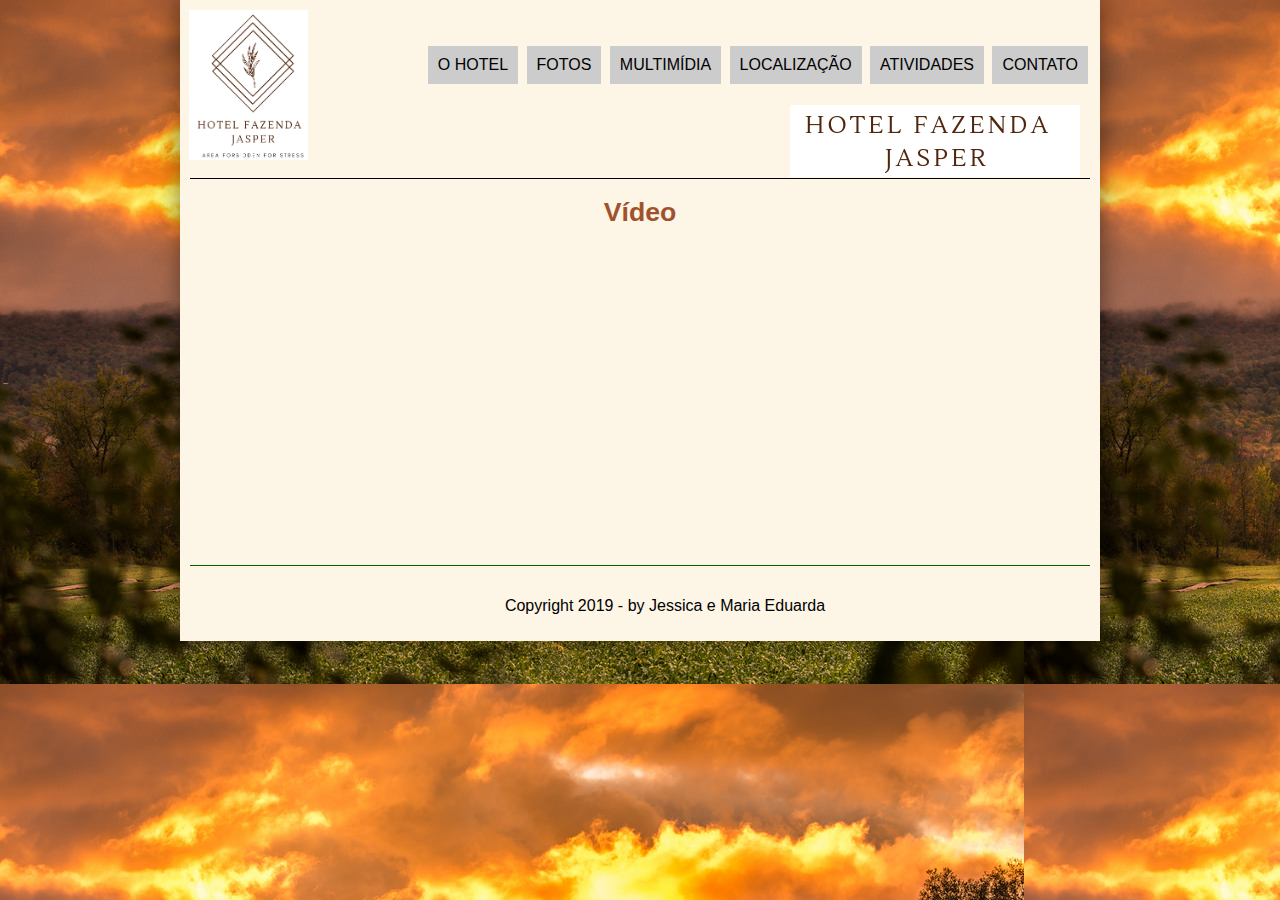
<file: multimidia.html>
<!DOCTYPE html>
<html lang="pt-br">
<head>
    <meta charset="utf-8"/>
    <title> Hotel Fazenda Jasper </title>
    <link rel="stylesheet" type="text/css" href="_css/estilo.css"/>
</head>
<body>
<div id="conteudo">
    <header id="cabecalho">
        <nav id="menu">
            <ul>
                <a href="index.html"><li> O Hotel </li></a>
                <a href="fotos.html"><li> Fotos </li></a>
                <a href="multimidia.html"><li> Multimídia </li></a>
                <a href="Localização.html"><li> Localização </li></a>
                <a href="atividades.html"><li> Atividades </li></a>
                <a href="fale-conosco.html"><li> Contato </li></a>
            </ul>
        </nav>
        <h1>  <img id="logo" src="_imagens/hfj.png"/> </h1>

        <img id="icone" src="_imagens/hfj.dois.png"/>
    </header>
    <article id="noticia">
        <h1 class="text-position">Vídeo</h1>

        <div id="midia" class="text-position">

            <div id="video" >
                <iframe width="560" height="315" src="https://www.youtube.com/embed/B7SOzRteXhI" frameborder="0" allow="accelerometer; autoplay; encrypted-media; gyroscope; picture-in-picture" allowfullscreen></iframe>
            </div>
        </div>



    </article>
    </section>
    <footer id="rodape">
        <p>
            Copyright 2019 - by Jessica e Maria Eduarda
        </p>
    </footer>
</div>
</body>
</html>
</file>
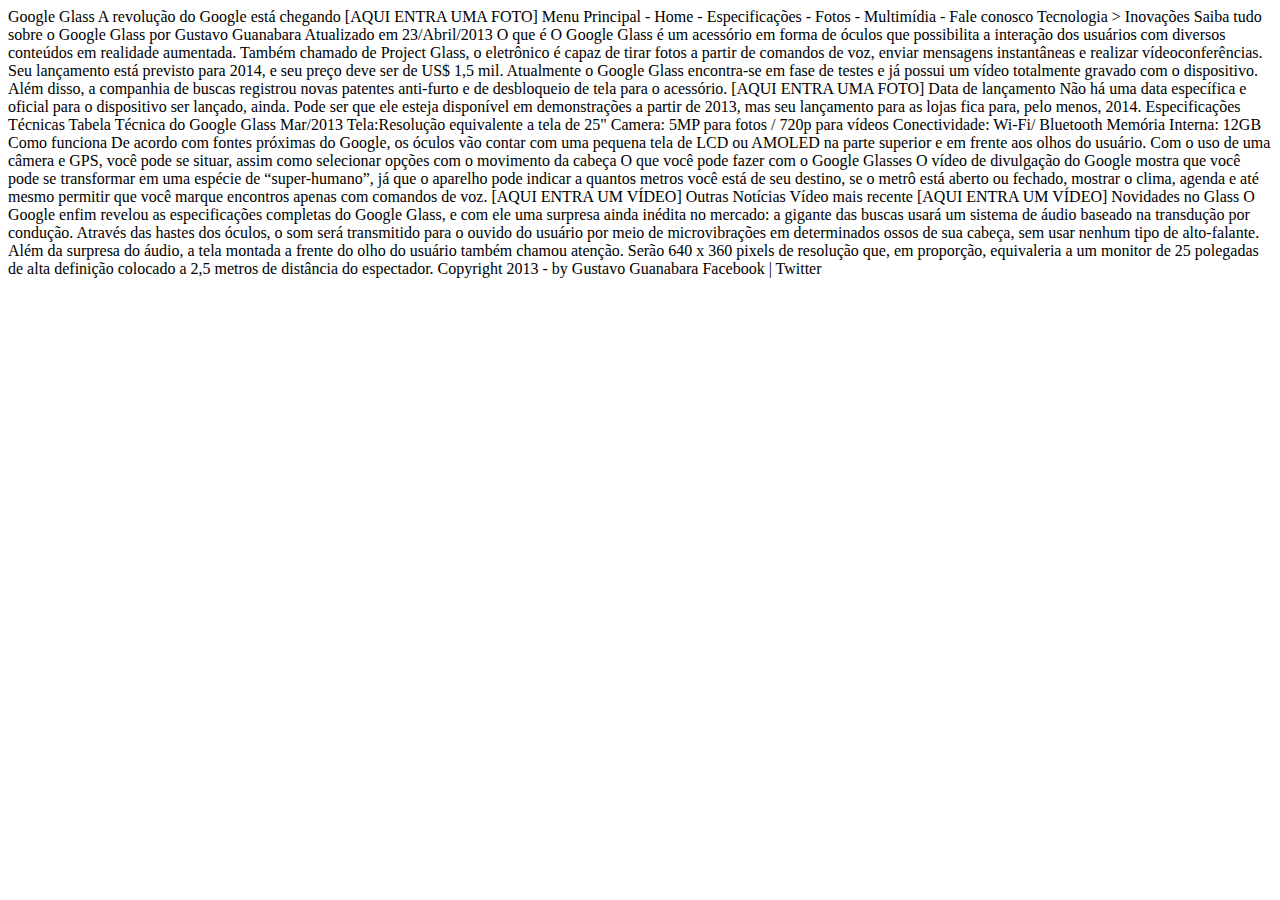
<file: Portal do Google Glass.html>
</html>
<head>
    <title> Portal do Google Glass </title>
  <linkrel="stylesheet" type="text/css" href=_css/estilo.css link>
</head>

    <body>

    </body>


Google Glass

A revolução do Google está chegando

[AQUI ENTRA UMA FOTO]

Menu Principal
- Home
- Especificações
- Fotos
- Multimídia
- Fale conosco

Tecnologia > Inovações
Saiba tudo sobre o Google Glass
por Gustavo Guanabara
Atualizado em 23/Abril/2013

O que é
O Google Glass é um acessório em forma de óculos que possibilita a interação dos usuários com diversos conteúdos em realidade aumentada. Também chamado de Project Glass, o eletrônico é capaz de tirar fotos a partir de comandos de voz, enviar mensagens instantâneas e realizar vídeoconferências. Seu lançamento está previsto para 2014, e seu preço deve ser de US$ 1,5 mil. Atualmente o Google Glass encontra-se em fase de testes e já possui um vídeo totalmente gravado com o dispositivo. Além disso, a companhia de buscas registrou novas patentes anti-furto e de desbloqueio de tela para o acessório.

[AQUI ENTRA UMA FOTO]

Data de lançamento
Não há uma data específica e oficial para o dispositivo ser lançado, ainda. Pode ser que ele esteja disponível em demonstrações a partir de 2013, mas seu lançamento para as lojas fica para, pelo menos, 2014.

Especificações Técnicas
Tabela Técnica do Google Glass Mar/2013

Tela:Resolução equivalente a tela de 25"
Camera: 5MP para fotos / 720p para vídeos
Conectividade: Wi-Fi/ Bluetooth
Memória Interna: 12GB

Como funciona
De acordo com fontes próximas do Google, os óculos vão contar com uma pequena tela de LCD ou AMOLED na parte superior e em frente aos olhos do usuário. Com o uso de uma câmera e GPS, você pode se situar, assim como selecionar opções com o movimento da cabeça

O que você pode fazer com o Google Glasses
O vídeo de divulgação do Google mostra que você pode se transformar em uma espécie de “super-humano”, já que o aparelho pode indicar a quantos metros você está de seu destino, se o metrô está aberto ou fechado, mostrar o clima, agenda e até mesmo permitir que você marque encontros apenas com comandos de voz.

[AQUI ENTRA UM VÍDEO]

Outras Notícias
Vídeo mais recente

[AQUI ENTRA UM VÍDEO]

Novidades no Glass
O Google enfim revelou as especificações completas do Google Glass, e com ele uma surpresa ainda inédita no mercado: a gigante das buscas usará um sistema de áudio baseado na transdução por condução. Através das hastes dos óculos, o som será transmitido para o ouvido do usuário por meio de microvibrações em determinados ossos de sua cabeça, sem usar nenhum tipo de alto-falante.

Além da surpresa do áudio, a tela montada a frente do olho do usuário também chamou atenção. Serão 640 x 360 pixels de resolução que, em proporção, equivaleria a um monitor de 25 polegadas de alta definição colocado a 2,5 metros de distância do espectador.

Copyright 2013 - by Gustavo Guanabara
Facebook | Twitter
</body>
</html>
</file>
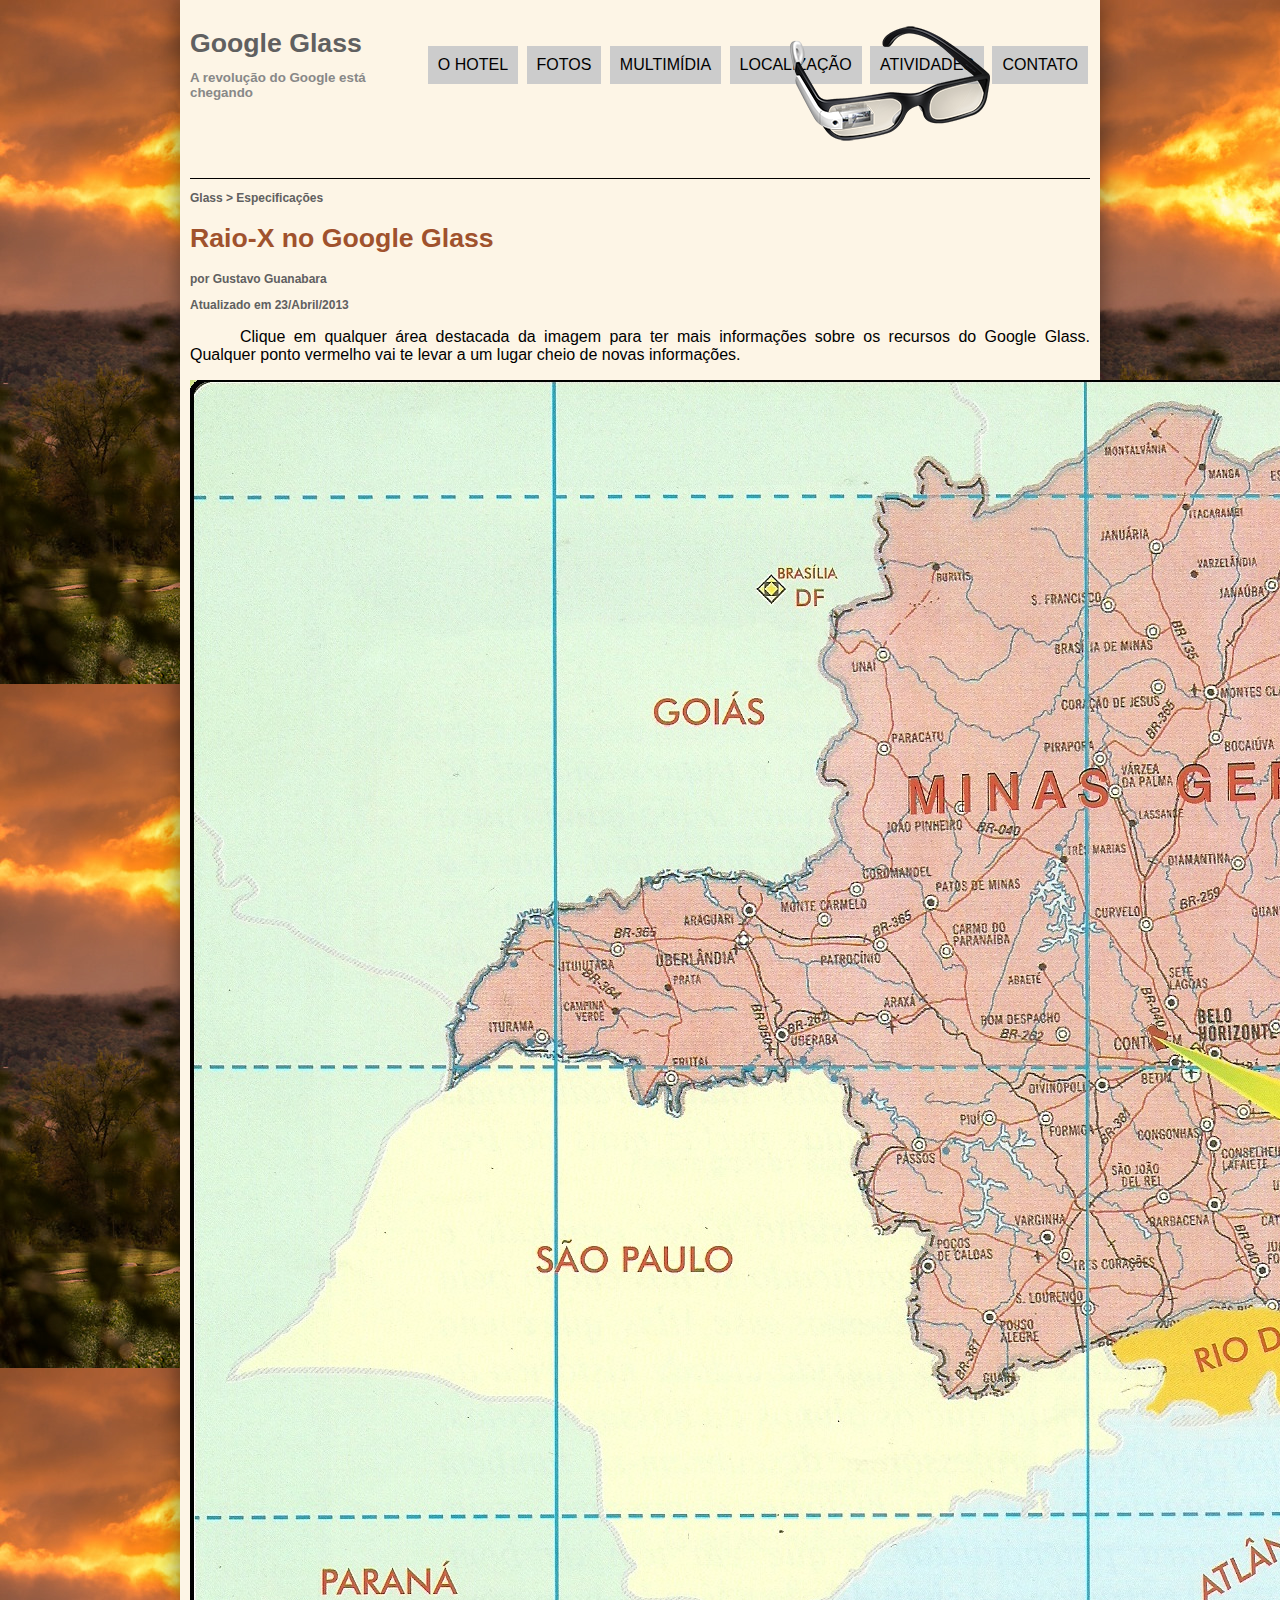
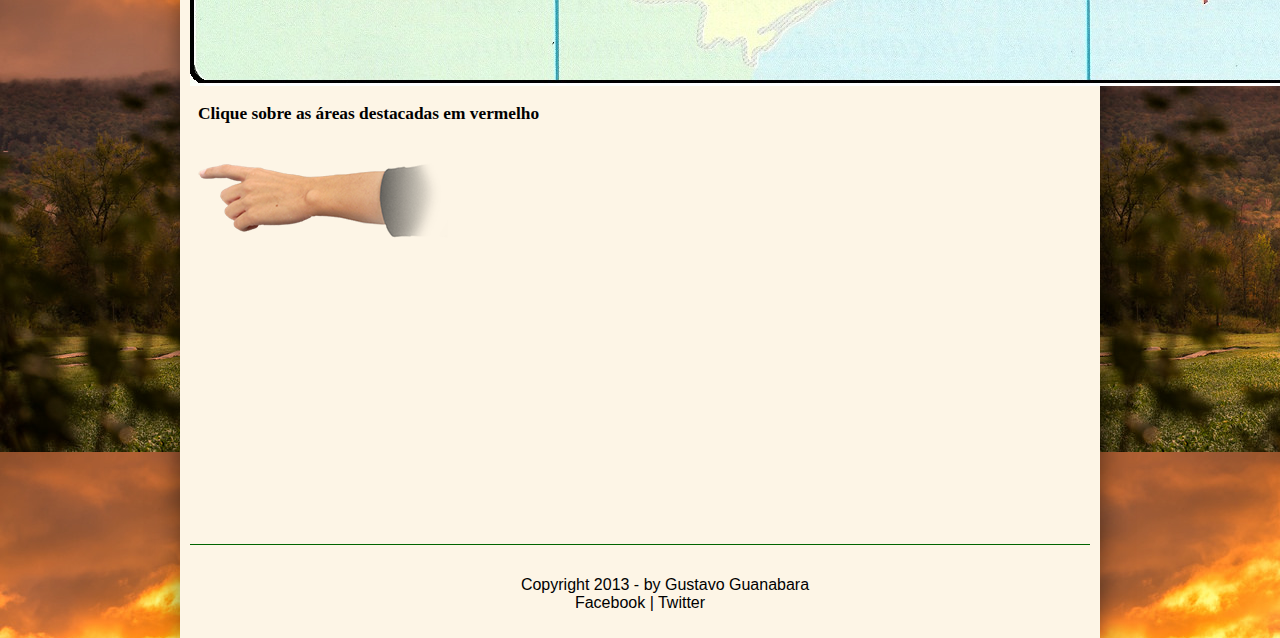
<file: specs.html>
<!DOCTYPE html>
<html lang="pt-br">
    <head> 
        <meta charset="utf-8"/>
        <title> Hotel Fazenda Jasper </title>
        <link rel="stylesheet" type="text/css" href="_css/estilo.css"/>
    </head>
    <body>
        <div id="conteudo">
            <header id="cabecalho">
                <nav id="menu">
                    <ul>
                        <a href="index.html"><li> O Hotel </li></a>
                        <a href="fotos.html"><li> Fotos </li></a>
                        <a href="multimidia.html"><li> Multimídia </li></a>
                        <a href="specs.html"><li> Localização </li></a>
                        <a href="atividades.html"><li> Atividades </li></a>
                        <a href="fale-conosco.html"><li> Contato </li></a>
                    </ul>
                </nav>  
                <h1> Google Glass </h1>
                <h2> A revolução do Google está chegando </h2>

                <img id="icone" src="_imagens/glass-oculos-preto-peq.png"/>
            </header>
            <section>
                <article id="noticia">
                    <h3> 
                        Glass > Especificações
                    </h3>
                    <h1> Raio-X no Google Glass </h1>
                    <h3> por Gustavo Guanabara </h3>
                    <h3> Atualizado em 23/Abril/2013 </h3>

                    <p>
                        Clique em qualquer área destacada da imagem para ter mais informações sobre os recursos do Google Glass. Qualquer ponto vermelho vai te levar a um lugar cheio de novas informações.
                    </p>         
                    <img src="_imagens/glass-esquema-marcado.jpg" usemap="#mapa"/>    
                    <map name="mapa">
                        <area shape="rect" coords="181, 220, 265, 242"
                                href="google-glass.html#tela" target="janela"/>
                        <area shape="circle" coords="157, 242, 10"
                                href="google-glass.html#camera" target="janela"/>
                        <area shape="circle" coords="76, 50, 10"
                                href="google-glass.html#bateria" target="janela"/>
                        <area shape="poly" coords="27, 145, 27, 166, 83, 250, 83, 215"
                                href="google-glass.html#sensores" target="janela"/>
                    </map>
                    <iframe name="janela" id="frame" src="google-glass.html"
                        scrolling="no">
                    </iframe>
               </article>
            </section>        
        <footer id="rodape">
            <p> 
                Copyright 2013 - by Gustavo Guanabara
                <br/> Facebook | Twitter
            </p>
        </footer>   
    </div> 
</body>
</html>
</file>
<file: _css/estilo.css>
/* configuração do elemento body */

body{
  margin: 0;
  padding: 0;
  font-family: sans-serif;
  background-image: url("../_imagens/fundos.jpg");
}



/* configuração do elemento com id conteúdo */
#conteudo {
  background-color: #FDF5E6; /* cor de fundo */
  width: 900px; /* largura */
  margin: 0px auto 0px auto;/* espaçamento externo*/
  /* caixa com sombra */
  box-shadow: 0px 0px 25px rgba(0,0,0,0.5);
  padding: 10px /* espaçamento interno */
}

/*  configuração do elemento com id cabeçalho */
#cabecalho{
  height: 150px; /* altura */
  border-bottom: 1px solid; /* linha embaixo */
  /* imagem de fundo */
  
}

/* configuração da lista do menu */
#menu ul{
    list-style: none; /* some os marcadores da lista */
    text-transform: uppercase; /* letra maiúscula */
    float: right; /* flutuar para direita */
}

#menu ul li {
  display: inline-block; /* itens aparecem tudo na mesma linha */
  background-color: #ccc; /* altera a cor de fundo */
  padding: 10px; /* espaçamento interno */
  margin: 2px; /* espaçamento externo */
}

#menu ul li:hover {
  background-color: #606060; /* altera a cor de fundo */
  color: #fff; /* altera cor */
  transition: background 1s; /* 1s para transição de background */
}

#menu ul a{
  color: #000; /* cor*/
  text-decoration: none; /* link sem sublinhado */
}

#icone {
  position: relative; /* posição atual da foto */
  top: -90px; /* desloca para cima < 0 */
  top: -80px;
  left: 600px; /* desloca para direita */
}
#logo {
  position: relative; /* posição atual da foto */
  top: -50px; /* desloca para cima < 0 */
  top: -18px;
  left: -1px; /* desloca para direita */
  width: 119px;

}


/* configura h1 do header */
#cabecalho h1{
  
  font-size: 20pt;
  color: #606060;
  padding: 0px;
  margin-bottom: 0px;
}

/* configura h2 do header */
#cabecalho h2{
  font-size: 10pt;
  color: #888;
  padding: 0px;
  margin-bottom: 0px;
}

#corpo{
  width: 500px; /* largura */
  float: left;  /* flutua a esquerda */
  border-right: 1px solid #8B4513; /* borda a direita */
  padding: 0px 15px 15px 0px;
}

#noticia h2{
  background-color: #FFEBCD; /* cor de fundo */
  font-size: 15pt; /* tamanho da fonte */
  color:#000000; /* cor do texto */
  padding: 5px 0px 5px 10px; /* espaçamento interno */
  margin: 10px 0px 10px 0px; /* espaçamento externo */
}
#lateral {
  float: right; /* flutua a direita */
  width: 350px; /* largura */
  padding: 10px; /* espaçamento interno */
  background-color:#DEB887; 
  margin-top: 10px;
}

#rodape {
  clear: both; /* coloca conteúdo no espaço disponível abaixo e esquerda */
  border-top: 1px solid #006400;
}

#rodape p{
  padding-top: 15px; /* espaçamento interno */
  text-align: center; /* alinhamento centralizado */
}

#noticia h3{
  font-size: 9pt;
  color: #606060;
}

#noticia h1{
  font-size: 20pt;
  color: #A0522D;
}

p{
  text-align: justify;
  text-indent: 50px;
}

#lateral h1{
  font-size: 20pt;
  color: #000000	;
  margin-top: 0px;
}

#lateral h2{
  font-size: 10pt;
  color: #000000;
  padding: 5px;
  background-color: #FFEBCD; 
}


.foto{
  position: relative;
  border: 8px solid #FFFFFF;
  box-shadow: 0px 0px 0px 10px  #FFFFFF;
  margin: 0%
}

.foto img{
  width: 100%;
  height: 100%;
} 

#frame {
  width: 380px;
  height: 450px;
  border: none;
}
#flor{
width: 380px;
height: 380px;
background-image: url(FLOR.jpg);
background-repeat: no-repeat;
background-attachment: scroll;
}
 
.text-position{
  text-align: center;
}
</file>
